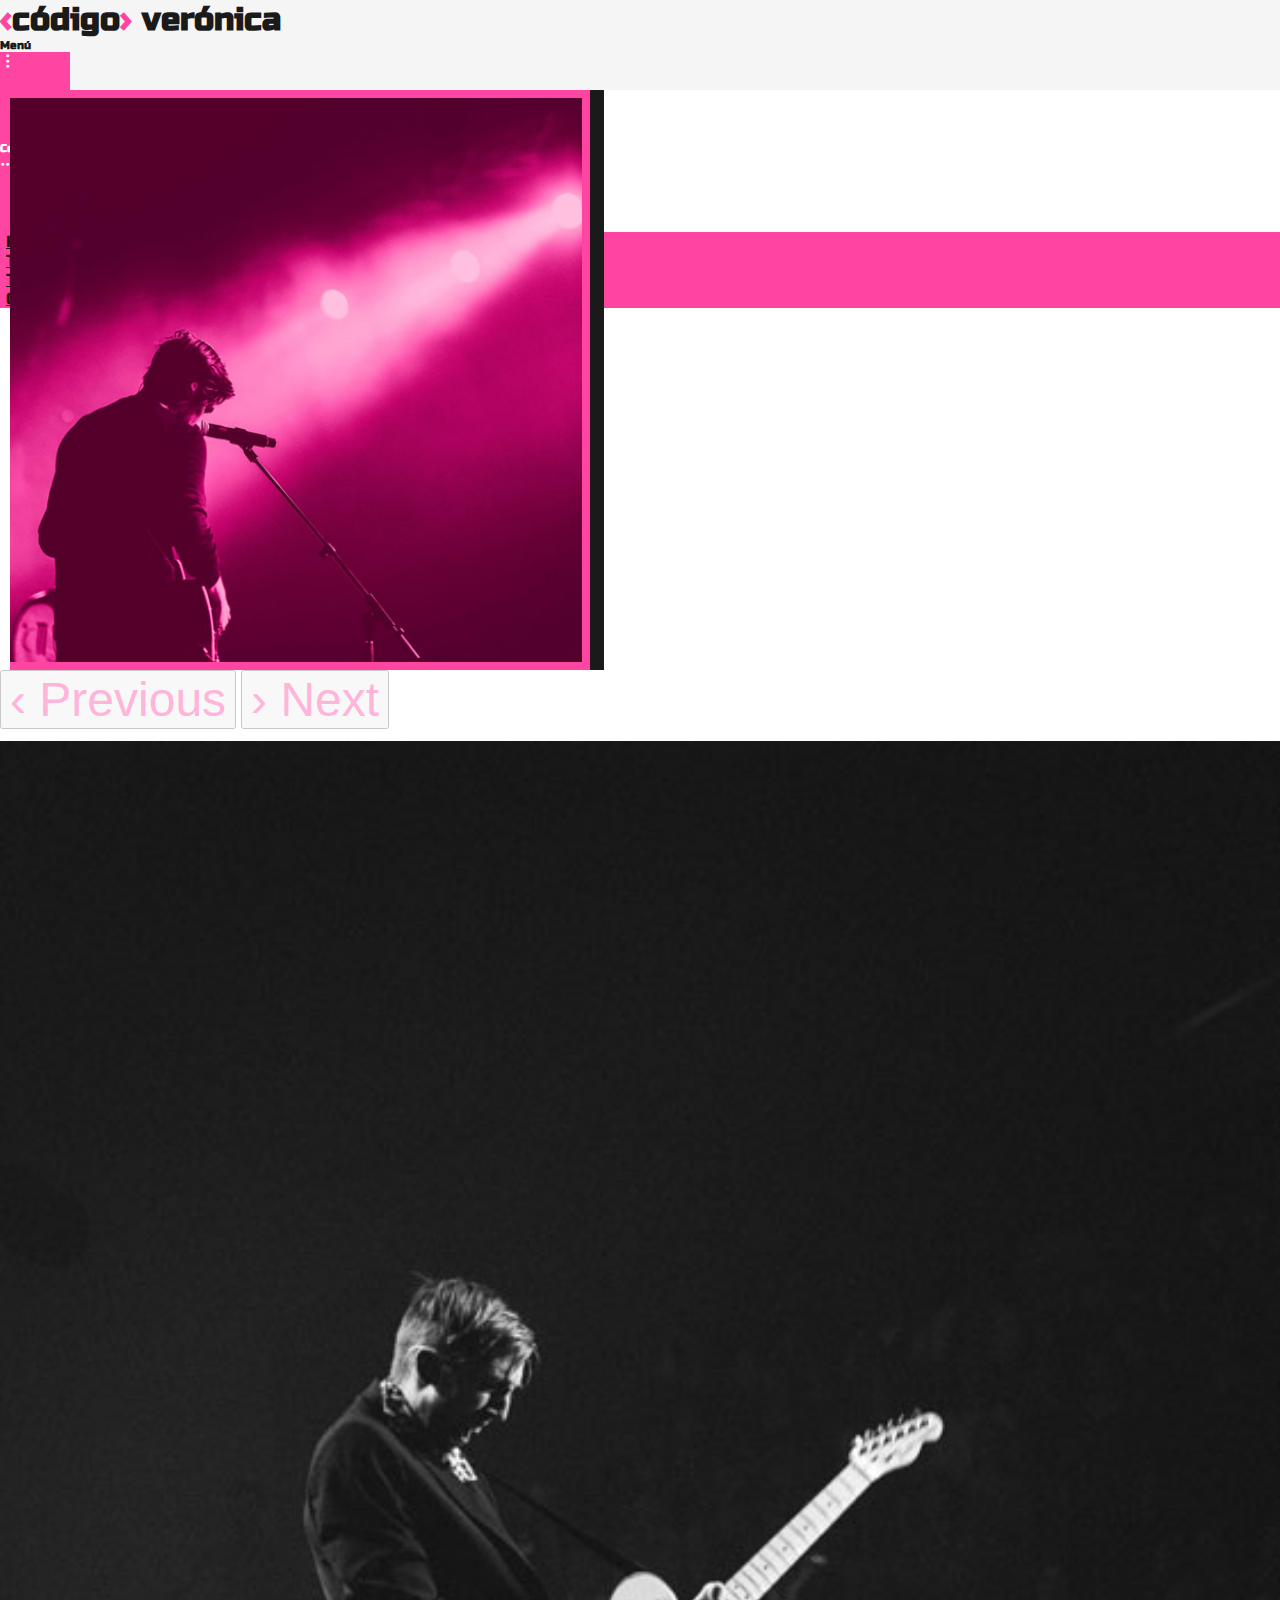
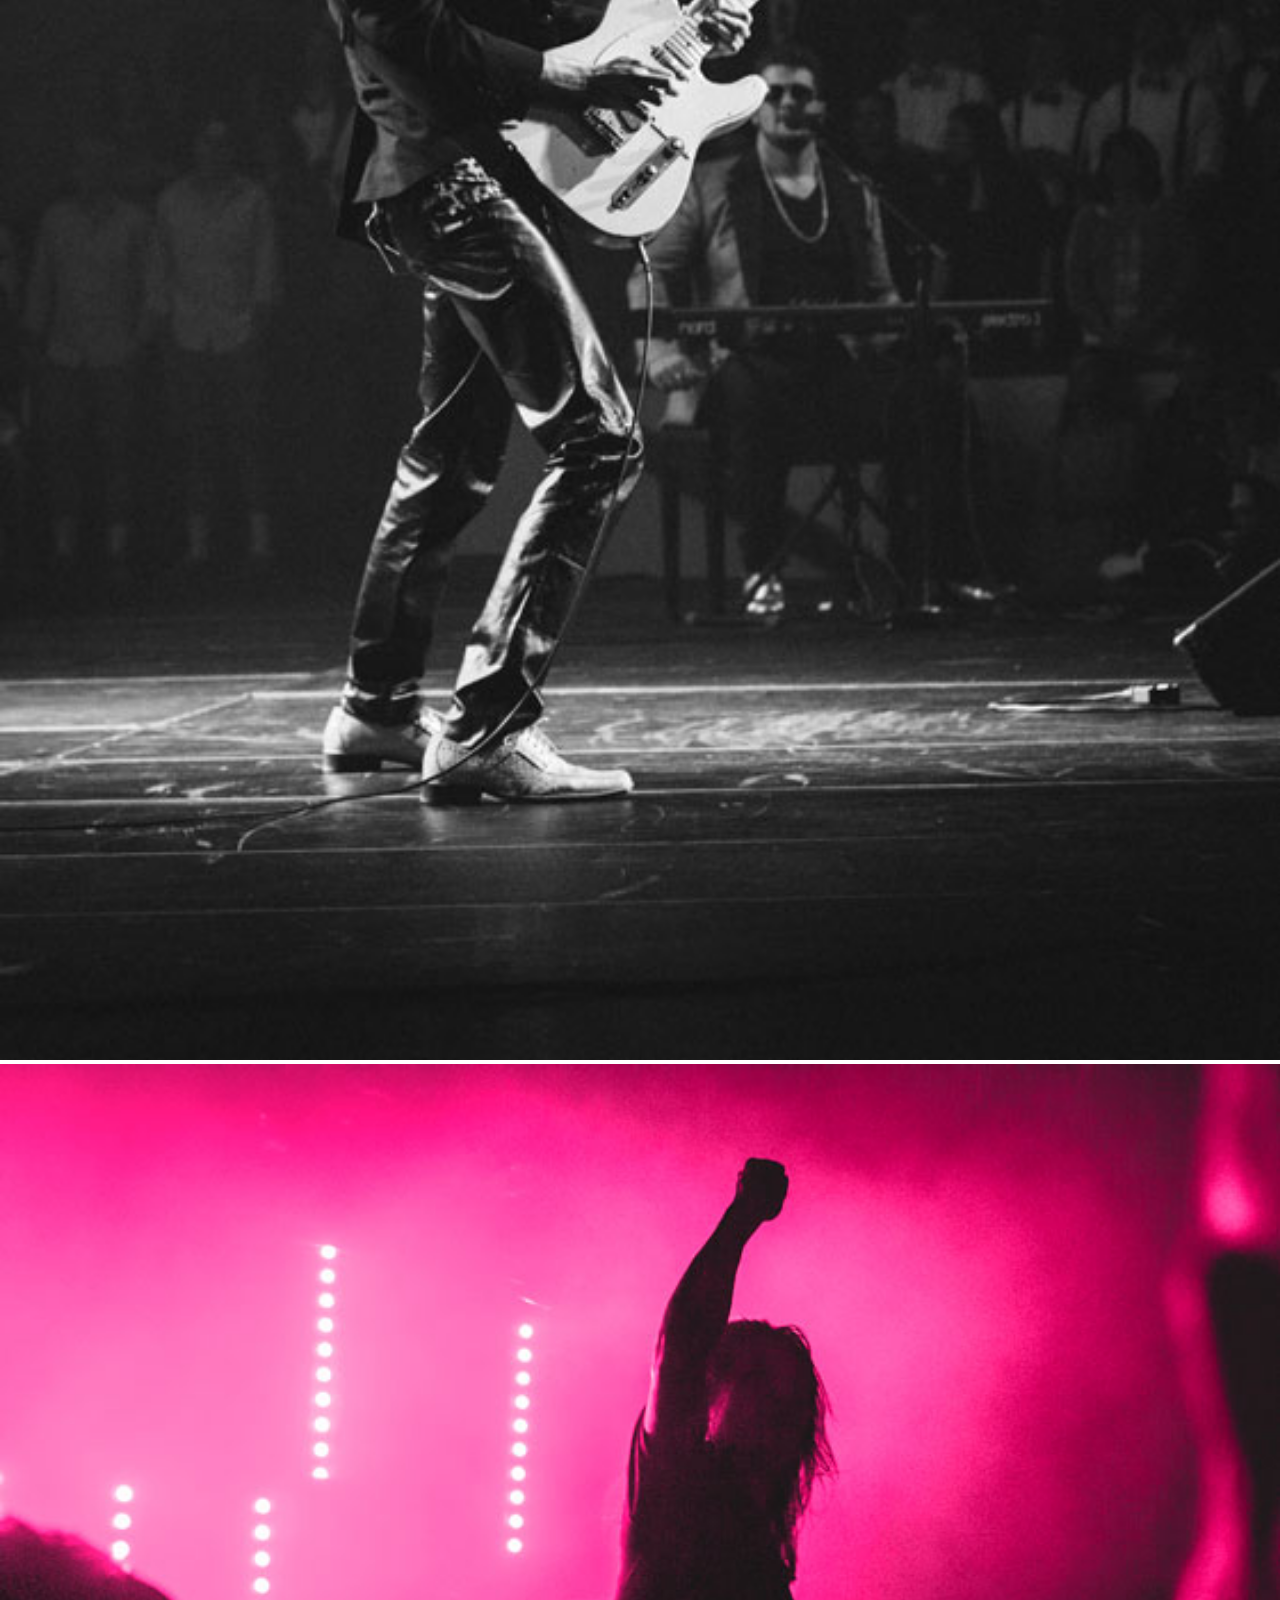
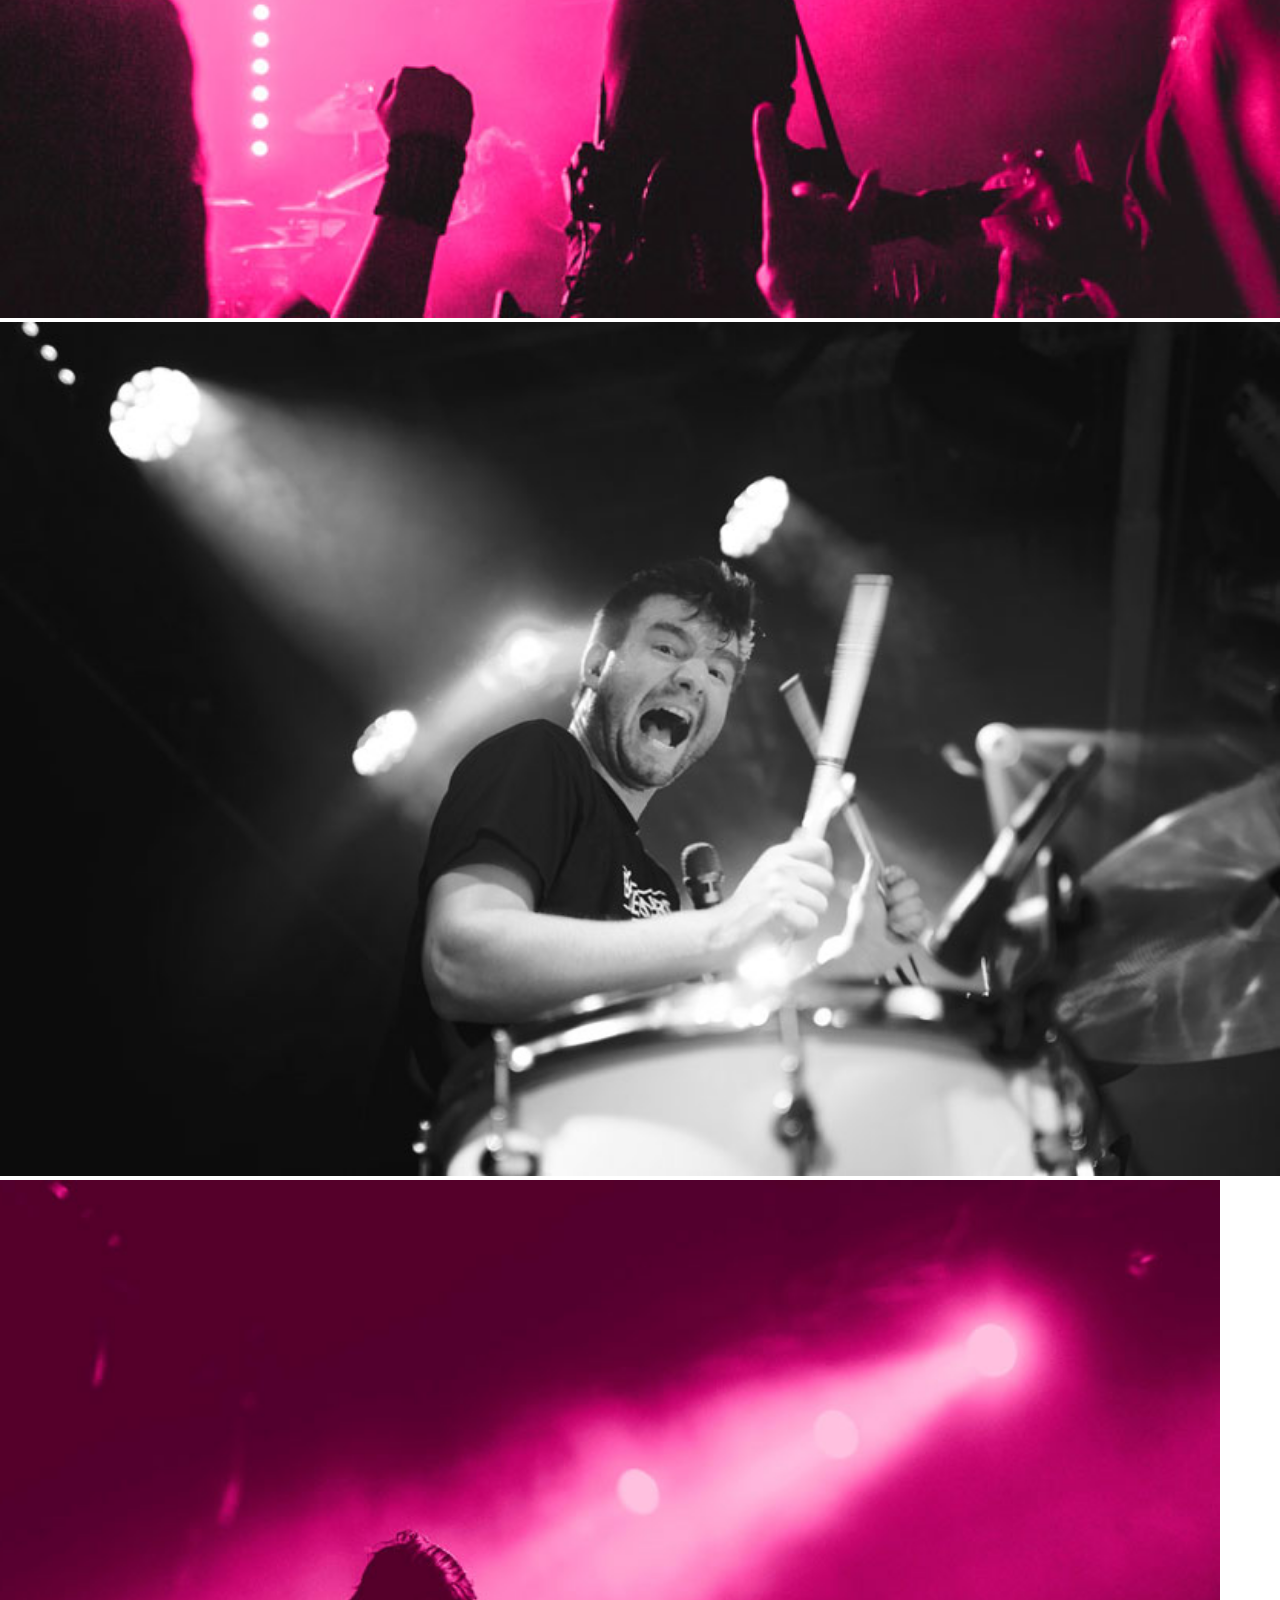
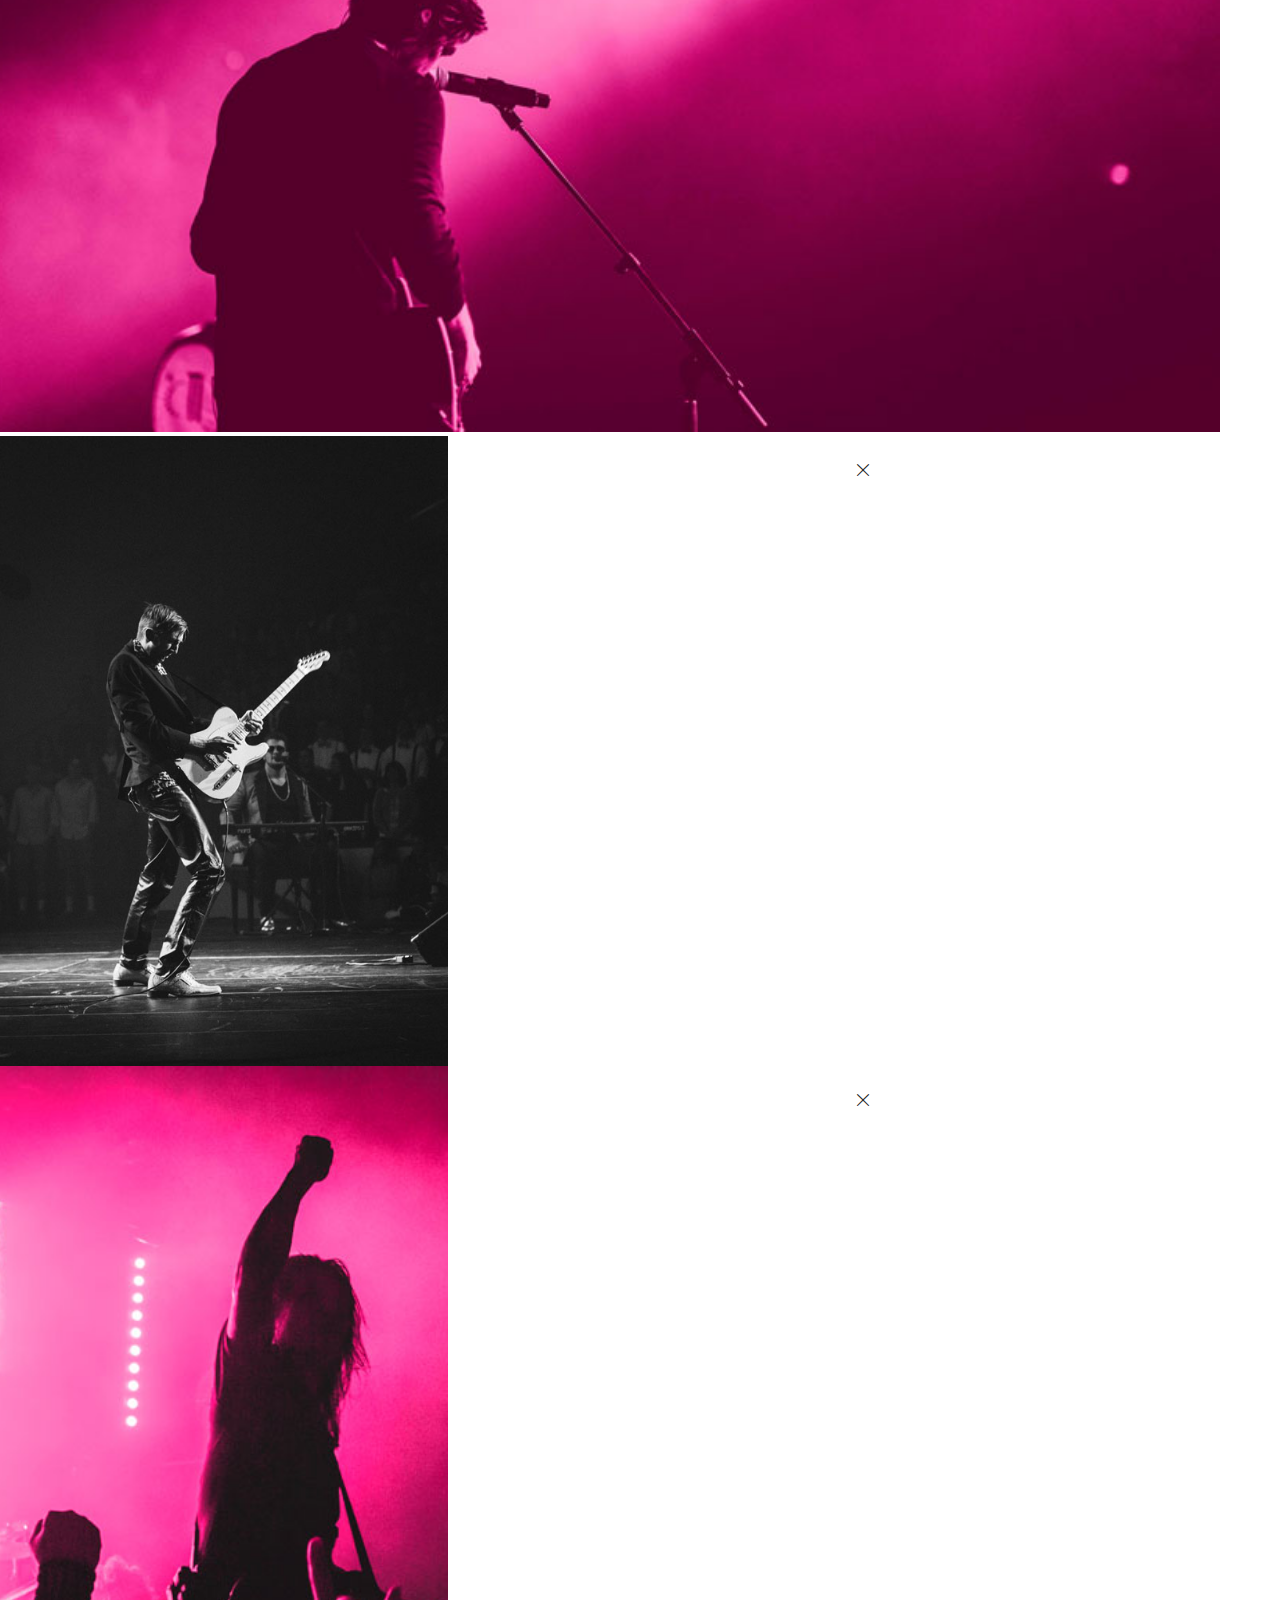
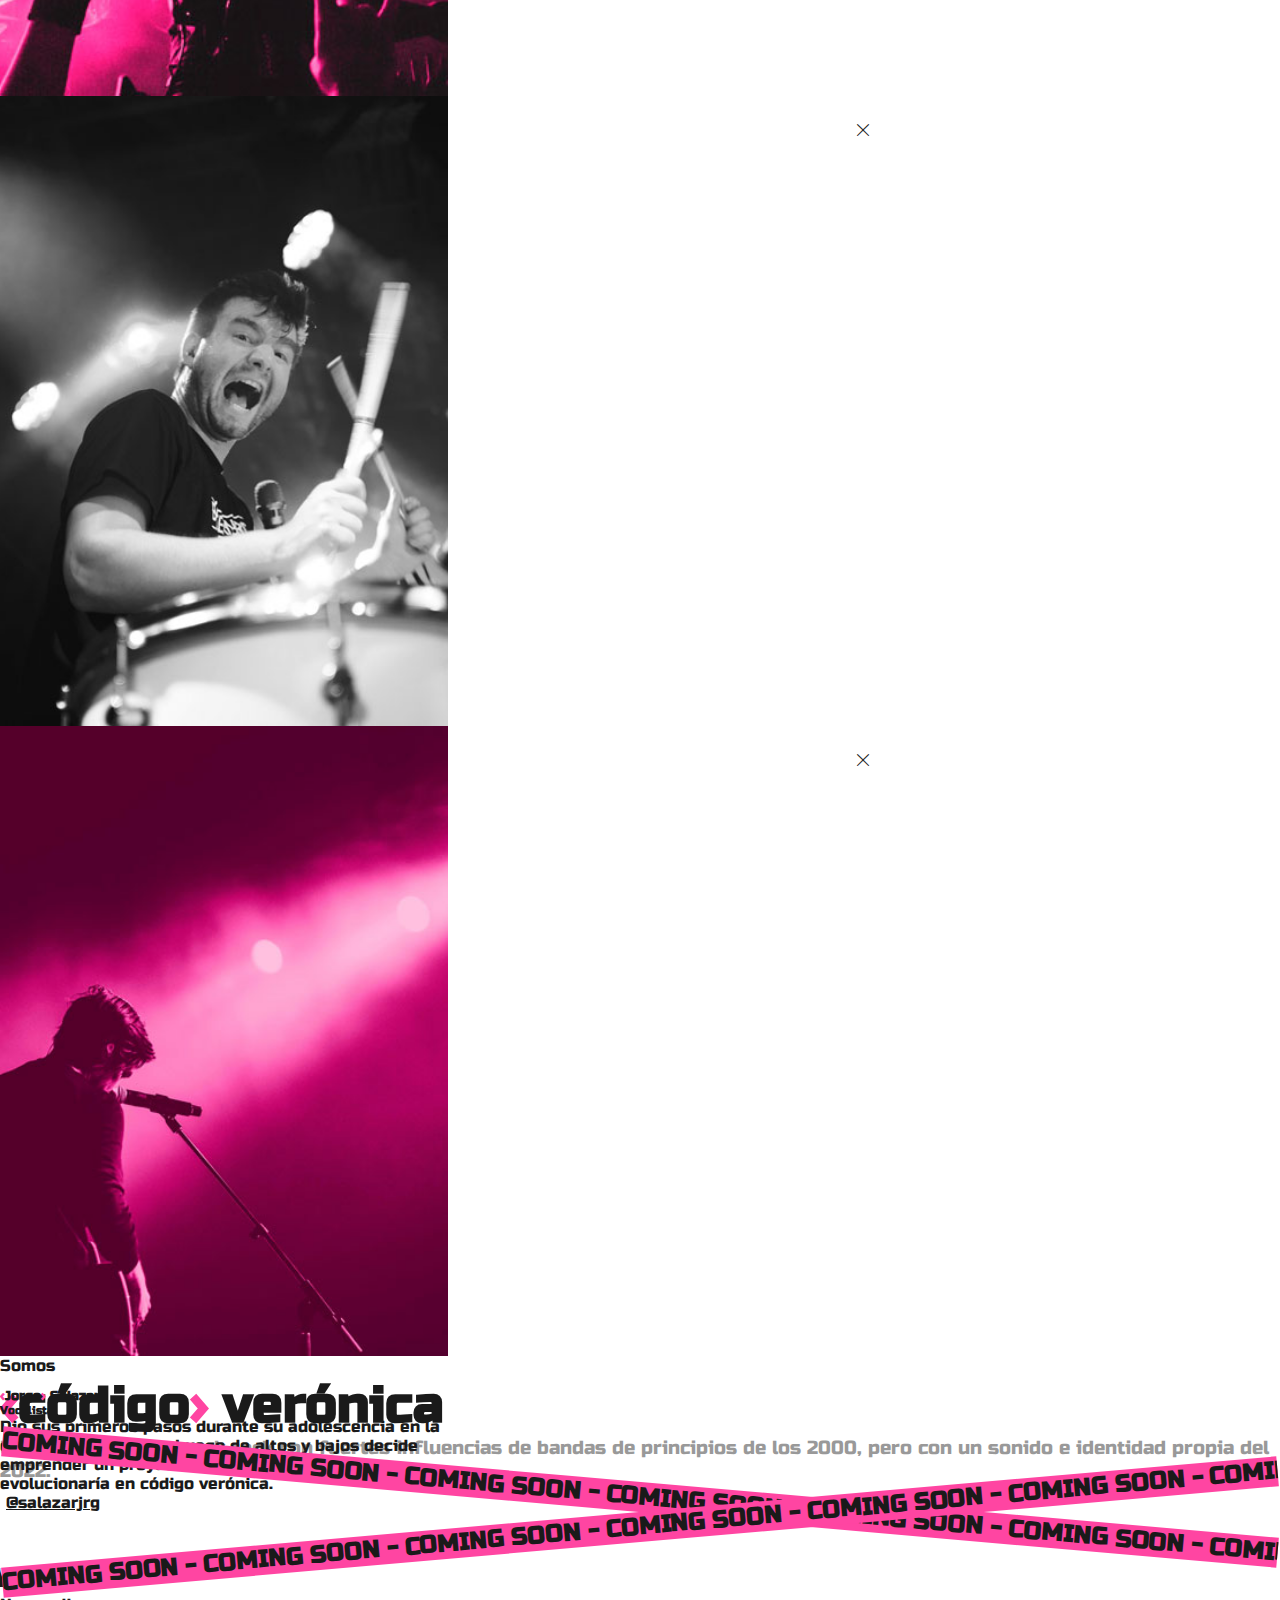
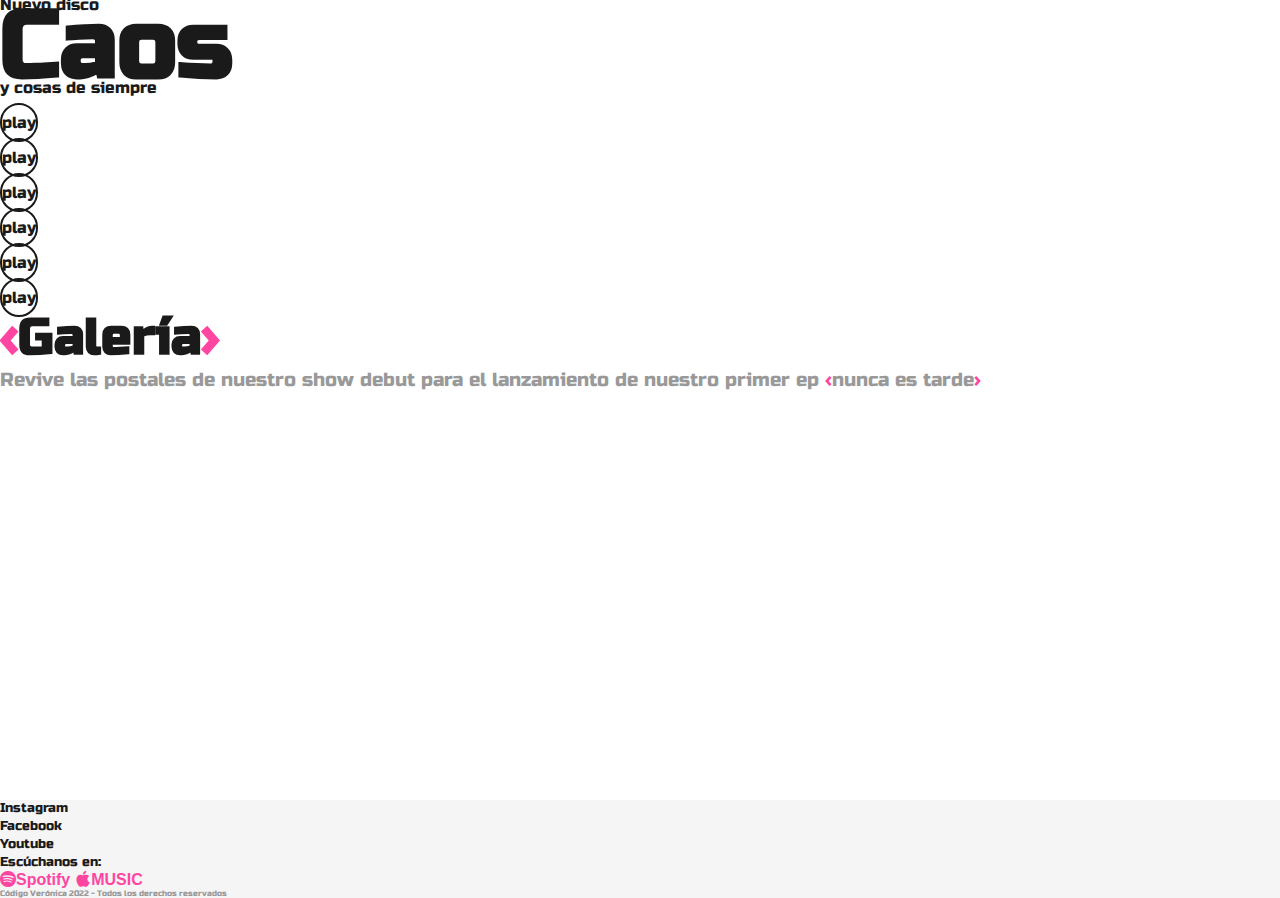
<file: index.html>
<!DOCTYPE html>
<html lang="es">

<head>
    <meta charset="UTF-8">
    <meta http-equiv="X-UA-Compatible" content="IE=edge">
    <meta name="viewport" content="width=device-width, initial-scale=1.0">

    <!------------SEO------------>
    <meta name="description"
        content="Sitio oficial de la banda chilena de PopPunk Código Verónica donde encontrarás música, noticias, adelantos y mucho más. ">
    <meta name="keywords"
        content="Código Verúnica, música, rock chileno, pop, punk, Chile, banda chilena, banda emergente">

    <!------------GOOGLE FONTS------------>
    <link rel="preconnect" href="https://fonts.googleapis.com">
    <link rel="preconnect" href="https://fonts.gstatic.com" crossorigin>
    <link href="https://fonts.googleapis.com/css2?family=Russo+One&display=swap" rel="stylesheet">

    <link rel="preconnect" href="https://fonts.googleapis.com">
    <link rel="preconnect" href="https://fonts.gstatic.com" crossorigin>
    <link href="https://fonts.googleapis.com/css2?family=Rubik&display=swap" rel="stylesheet">

    <!------------BOOTSTRAP------------>
    <link href="https://cdn.jsdelivr.net/npm/bootstrap@5.1.3/dist/css/bootstrap.min.css" rel="stylesheet"
        integrity="sha384-1BmE4kWBq78iYhFldvKuhfTAU6auU8tT94WrHftjDbrCEXSU1oBoqyl2QvZ6jIW3" crossorigin="anonymous">

    <!------------ÍCONOS BOOTSTRAP------------>
    <link rel="stylesheet" href="https://cdn.jsdelivr.net/npm/bootstrap-icons@1.8.1/font/bootstrap-icons.css">

    <!------------AOS------------>
    <link href="https://unpkg.com/aos@2.3.1/dist/aos.css" rel="stylesheet">

    <!------------FAVICON------------>
    <link rel="shortcut icon" href="./assets/img/favicon/favicon_1.png" type="image/x-icon">

    <!------------STYLE------------>
    <link rel="stylesheet" href="./css/style.css">

    <title>Sitio Oficial - CódigoVerónica</title>
</head>

<body>
    <!------------HEADER------------>
    <header class="container-fluid position-sticky top-0 header_container">
        <div class="row h-100">
            <!------------LOGO------------>
            <div class="col-6 d-flex align-items-center">
                <a href="./index.html" class="logo_link">
                    <h1 class="ms-2 mb-0 fs-4"><span class="rosado">&lsaquo;</span>código<span
                            class="rosado">&rsaquo;</span> verónica</h1>
                </a>
            </div>
            <!------------MENU------------>

            <div class="col-5 d-flex justify-content-end align-items-center">
                <h6 class="fs-6 pe-5 pe-md-3">Menú</h6>
            </div>

            <!------------NAVBAR------------>
            <nav class="col-1 d-flex justify-content-end align-items-center">
                <div class="icon_container d-flex justify-content-center align-items-center position-absolute top-0 end-0"
                    data-bs-toggle="offcanvas" data-bs-target="#offcanvasRight" aria-controls="offcanvasRight">
                    <i class="bi bi-three-dots-vertical fs-2 menu_icon"></i>
                </div>

                <div class="offcanvas offcanvas-end" tabindex="-1" id="offcanvasRight"
                    aria-labelledby="offcanvasRightLabel">

                    <div class="w-100 offcanvas-header d-flex justify-content-end align-items-center icon_container"
                        data-bs-dismiss="offcanvas" aria-label="Close">
                        <h6 class="fs-6 pe-2 menuClose_txt">Cerrar</h6>
                        <i class="bi bi-three-dots fs-2 menu_icon"></i>
                    </div>

                    <div class="offcanvas-body menuDesplegable_container">
                        <ul class="h-100 m-0 p-0 d-flex flex-column justify-content-center align-items-center">
                            <li>
                                <a href="./index.html" class="fs-1"><span
                                        class="blanco leftCode">&lsaquo;</span>Home<span
                                        class="blanco rightCode">&rsaquo;</span></a>
                            </li>
                            <li>
                                <a href="./html/tour.html" class="fs-1"><span
                                        class="blanco leftCode">&lsaquo;</span>Tour<span
                                        class="blanco rightCode">&rsaquo;</span></a>
                            </li>
                            <li>
                                <a href="./html/tienda.html" class="fs-1"><span
                                        class="blanco leftCode">&lsaquo;</span>Tienda<span
                                        class="blanco rightCode">&rsaquo;</span></a>
                            </li>
                            <li>
                                <a href="./html/contacto.html" class="fs-1"><span
                                        class="blanco leftCode">&lsaquo;</span>Contacto<span
                                        class="blanco rightCode">&rsaquo;</span></a>
                            </li>
                        </ul>
                    </div>
                </div>
            </nav>
        </div>
    </header>

    <!------------MAIN------------>
    <main class="container-fluid main">
        <!------------CARRUSEL------------>
        <section class="row">
            <div id="carouselExampleControls" class="carousel slide carousel-fade mt-5 d-md-none"
                data-bs-ride="carousel">
                <div class="carousel-inner">
                    <figure class="carousel-item active imgCarrusel_container mx-auto position-relative"
                        data-bs-interval="3000">
                        <img src="./assets/img/carrusel/guitarrista.jpg" class="rounded-circle"
                            alt="Javier Urbina - Guitarrista" data-bs-toggle="modal" data-bs-target="#modal_1">
                        <span class="carousel-plusIcon" data-bs-toggle="modal" data-bs-target="#modal_1">+info</span>
                    </figure>

                    <figure class="carousel-item imgCarrusel_container mx-auto position-relative"
                        data-bs-interval="3000">
                        <img src="./assets/img/carrusel/bajista.jpg" class="rounded-circle" alt="Hass Nachar - Bajista"
                            data-bs-toggle="modal" data-bs-target="#modal_2">
                        <span class="carousel-plusIcon" data-bs-toggle="modal" data-bs-target="#modal_2">+info</span>
                    </figure>

                    <figure class="carousel-item imgCarrusel_container mx-auto position-relative"
                        data-bs-interval="3000">
                        <img src="./assets/img/carrusel/baterista.jpg" class="rounded-circle"
                            alt="Mati Reyes - Baterista" data-bs-toggle="modal" data-bs-target="#modal_3">
                        <span class="carousel-plusIcon" data-bs-toggle="modal" data-bs-target="#modal_3">+info</span>
                    </figure>

                    <figure class="carousel-item imgCarrusel_container mx-auto position-relative"
                        data-bs-interval="3000">
                        <img src="./assets/img/carrusel/vocalista.jpg" class="rounded-circle"
                            alt="Jorge Salazar - Vocalista" data-bs-toggle="modal" data-bs-target="#modal_4">
                        <span class="carousel-plusIcon" data-bs-toggle="modal" data-bs-target="#modal_4">+info</span>
                    </figure>
                </div>
                <button class="carousel-control-prev" type="button" data-bs-target="#carouselExampleControls"
                    data-bs-slide="prev">
                    <span aria-hidden="true">&lsaquo;</span>
                    <span class="visually-hidden">Previous</span>
                </button>
                <button class="carousel-control-next" type="button" data-bs-target="#carouselExampleControls"
                    data-bs-slide="next">
                    <span aria-hidden="true">&rsaquo;</span>
                    <span class="visually-hidden">Next</span>
                </button>
            </div>
            <!------------FOTOS HOME------------>
            <div class="home d-none d-md-grid">
                <figure class="home-imgContainer">
                    <img src="./assets/img/carrusel/guitarrista.jpg" alt="Javier Urbina - Guitarrista"
                        class="home-img home-img__1" data-bs-toggle="modal" data-bs-target="#modal_1">
                    <span class="home-plusIcon" data-bs-toggle="modal" data-bs-target="#modal_1">+info</span>
                </figure>
                <figure class="home-imgContainer">
                    <img src="./assets/img/carrusel/bajista.jpg" alt="Hass Nachar - Bajista"
                        class="home-img home-img__2" data-bs-toggle="modal" data-bs-target="#modal_2">
                    <span class="home-plusIcon" data-bs-toggle="modal" data-bs-target="#modal_2">+info</span>
                </figure>
                <figure class="home-imgContainer">
                    <img src="./assets/img/carrusel/baterista.jpg" alt="Mati Reyes - Baterista"
                        class="home-img home-img__3" data-bs-toggle="modal" data-bs-target="#modal_3">
                    <span class="home-plusIcon" data-bs-toggle="modal" data-bs-target="#modal_3">+info</span>
                </figure class="home-imgContainer">
                <figure class="home-imgContainer">
                    <img src="./assets/img/carrusel/vocalista.jpg" alt="Jorge Salazar - Vocalista"
                        class="home-img home-img__4" data-bs-toggle="modal" data-bs-target="#modal_4">
                    <span class="home-plusIcon" data-bs-toggle="modal" data-bs-target="#modal_4">+info</span>
                </figure>
            </div>
            <!------------MODAL------------>
            <div class="modal fade" id="modal_1" tabindex="-1" aria-labelledby="exampleModalLabel" aria-hidden="true">
                <div class="modal-dialog modal-dialog-centered mx-auto">
                    <div class="modal-content">
                        <div class="card modal-card">
                            <i class="bi bi-x-lg modal-btn-close" type="button" data-bs-dismiss="modal"
                                aria-label="Close"></i>
                            <div class="modal-card-imgContainer">
                                <img src="./assets/img/carrusel/guitarrista.jpg" class="card-img-top modal-img"
                                    alt="Javier Urbina - Guitarrista">
                            </div>
                            <div class="card-body d-flex flex-column justify-content-between modal-card-body">
                                <div>
                                    <h5 class="card-title my-0"><span class="rosado">&lsaquo;</span>Javier<span
                                            class="rosado">&rsaquo;</span> Urbina</h5>
                                    <h6>Guitarrista</h6>
                                    <p class="card-text">Inició de pequeño tocando en diferentes bandas de punk,
                                        hardcore, grunge y metal. Con el tiempo dejó de tocar pero luego de
                                        reencontrarse
                                        con viejos amigos su amor por la música renació y se unió a la banda.</p>
                                </div>
                                <div>
                                    <a href="https://www.instagram.com/_elkako/" target="_blank"
                                        class="card-link modal-link"><span
                                            class="modal-link-lCode">&lsaquo;</span>@_elKako<span
                                            class=" modal-link-rCode">&rsaquo;</span></a>
                                </div>
                            </div>
                        </div>
                    </div>
                </div>
            </div>

            <div class="modal fade" id="modal_2" tabindex="-1" aria-labelledby="exampleModalLabel" aria-hidden="true">
                <div class="modal-dialog modal-dialog-centered mx-auto">
                    <div class="modal-content">
                        <div class="card modal-card">
                            <i class="bi bi-x-lg modal-btn-close" type="button" data-bs-dismiss="modal"
                                aria-label="Close"></i>
                            <div class="modal-card-imgContainer">
                                <img src="./assets/img/carrusel/bajista.jpg" class="card-img-top modal-img"
                                    alt="Hass Nachar - Bajista">
                            </div>
                            <div class="card-body d-flex flex-column justify-content-between modal-card-body">
                                <div>
                                    <h5 class="card-title my-0"><span class="rosado">&lsaquo;</span>Hass<span
                                            class="rosado">&rsaquo;</span> Nachar</h5>
                                    <h6>Bajista</h6>
                                    <p class="card-text">Uno de los mejores exponentes de la IX región y sesionista de
                                        importantes artistas nacioneles. Le dio un giro a su carrera musical para
                                        tocar su propia música y estilo.</p>
                                </div>
                                <div>
                                    <a href="https://www.instagram.com/hass.nach/" target="_blank"
                                        class="card-link modal-link"><span
                                            class="modal-link-lCode">&lsaquo;</span>@hass.nach<span
                                            class="modal-link-rCode">&rsaquo;</span></a>
                                </div>
                            </div>
                        </div>
                    </div>
                </div>
            </div>

            <div class="modal fade" id="modal_3" tabindex="-1" aria-labelledby="exampleModalLabel" aria-hidden="true">
                <div class="modal-dialog modal-dialog-centered mx-auto">
                    <div class="modal-content">
                        <div class="card modal-card">
                            <i class="bi bi-x-lg modal-btn-close" type="button" data-bs-dismiss="modal"
                                aria-label="Close"></i>
                            <div class="modal-card-imgContainer">
                                <img src="./assets/img/carrusel/baterista.jpg" class="card-img-top modal-img"
                                    alt="Mati Reyes - Baterista">
                            </div>
                            <div class="card-body d-flex flex-column justify-content-between modal-card-body">
                                <div>
                                    <h5 class="card-title my-0"><span class="rosado">&lsaquo;</span>Mati<span
                                            class="rosado">&rsaquo;</span> Reyes</h5>
                                    <h6>Baterista</h6>
                                    <p class="card-text">Músico y productor de grandes artistas nacionales. Decidió
                                        dedicar más tiempo para él y jugársela por un proyecto propio para hacer lo que
                                        más ama junto a grandes amigos.</p>
                                </div>
                                <div>
                                    <a href="https://www.instagram.com/matireyesc/" target="_blank"
                                        class="card-link modal-link"><span
                                            class="modal-link-lCode">&lsaquo;</span>@matireyesc<span
                                            class="modal-link-rCode">&rsaquo;</span></a>
                                </div>
                            </div>
                        </div>
                    </div>
                </div>
            </div>

            <div class="modal fade" id="modal_4" tabindex="-1" aria-labelledby="exampleModalLabel" aria-hidden="true">
                <div class="modal-dialog modal-dialog-centered mx-auto">
                    <div class="modal-content">
                        <div class="card modal-card">
                            <i class="bi bi-x-lg modal-btn-close" type="button" data-bs-dismiss="modal"
                                aria-label="Close"></i>
                            <div class="modal-card-imgContainer">
                                <img src="./assets/img/carrusel/vocalista.jpg" class="card-img-top modal-img"
                                    alt="Jorge Salazar - Vocalista">
                            </div>
                            <div class="card-body d-flex flex-column justify-content-between modal-card-body">
                                <div>
                                    <h5 class="card-title my-0"><span class="rosado">&lsaquo;</span>Jorge<span
                                            class="rosado">&rsaquo;</span> Salazar</h5>
                                    <h6>Vocalista</h6>
                                    <p class="card-text">Dio sus primeros pasos durante su
                                        adolescencia en la escena del hardcore. Luego de altos y bajos decide
                                        emprender un proyecto en solitario, el que luego
                                        evolucionaría en código verónica.</p>
                                </div>
                                <div>
                                    <a href="https://www.instagram.com/salazarjrg/" target="_blank"
                                        class="card-link modal-link"><span
                                            class="modal-link-lCode">&lsaquo;</span>@salazarjrg<span
                                            class="modal-link-rCode">&rsaquo;</span></a>
                                </div>
                            </div>
                        </div>
                    </div>
                </div>
            </div>

            <!------------BIO------------>
            <div class="mt-5">
                <p class="my-0 text-center caos_subtitle_1">Somos</p>
                <h2 class="text-center main_title"><span class="rosado">&lsaquo;</span>código<span
                        class="rosado">&rsaquo;</span> verónica
                </h2>
                <p class="text-center col-md-10 col-lg-9 mx-auto main_subtitle">Una banda de pop punk rock con
                    fuertes
                    influencias
                    de bandas de principios de los 2000, pero con un sonido e identidad propia del 2022.
                </p>
            </div>
        </section>

        <!------------CINTAS ANIMADAS------------>
        <section class="row mt-5 overflow-hidden h-0">
            <div class="py-5">
                <div class="row d-flex align-items-center marquee marquee__1">
                    <h2 class="my-0 fs-4">COMING SOON - COMING SOON - COMING SOON - COMING SOON - COMING SOON -
                        COMING
                        SOON -
                        COMING SOON - COMING SOON - COMING SOON - COMING SOON - COMING SOON - COMING SOON - COMING SOON
                        -
                        COMING SOON - COMING SOON - COMING SOON - COMING SOON - COMING SOON - COMING SOON - COMING SOON
                        -
                    </h2>
                </div>
                <div class="row d-flex align-items-center marquee marquee__2">
                    <h2 class="my-0 fs-4">COMING SOON - COMING SOON - COMING SOON - COMING SOON - COMING SOON -
                        COMING
                        SOON -
                        COMING SOON - COMING SOON - COMING SOON - COMING SOON - COMING SOON - COMING SOON - COMING SOON
                        -
                        COMING SOON - COMING SOON - COMING SOON - COMING SOON - COMING SOON - COMING SOON - COMING SOON
                        -
                    </h2>
                </div>
            </div>
        </section>

        <!------------NUEVO LANZAMIENTO------------>
        <section class="row mt-5 g-0 position-relative">
            <!------------LINK SPOTIFY------------>
            <a href="https://open.spotify.com/artist/7HV0vLy0KmbbaZgwZ2vmis?si=URTirPgrTv2OlYW3Z39Ouw"
                class="position-absolute top-0 d-flex justify-content-center align-items-center linkSpoti"
                target="_blank">
                <i class="bi bi-spotify linkSpoti-icon"></i>
            </a>
            <!------------DISCO------------>
            <div>
                <!------------CARDS CANCIONES------------>
                <div
                    class="row pb-5 cardDisc_container d-flex flex-column justify-content-center align-items-center flex-md-row justify-content-md-evenly">
                    <div class="caos_container mt-5 d-flex flex-column align-items-center">
                        <p class="my-0 caos_subtitle_1">Nuevo disco</p>
                        <h2 class="caos_title">Caos<span class="punto"></span></h2>
                        <p class="caos_subtitle_2">y cosas de siempre</p>
                    </div>

                    <div class="card-body d-flex justify-content-between align-items-center discCard">
                        <h5 class="card-title m-0 cardDiscSong_title discCard-title">18</h5>
                        <a class="btn cardBtn cardBtn__disc discCard-btn" id="play_18"><span
                                class="play-btn">play</span><span class="pause-btn hide">pause</span></a>
                        <audio controls id="audio_18" class="discCard-audio" preload="auto">
                            <source src="./assets/mp3/clip18.mp3">
                        </audio>
                    </div>

                    <div class=" card-body d-flex justify-content-between align-items-center discCard">
                        <h5 class="card-title m-0 cardDiscSong_title discCard-title">Otra vez</h5>
                        <a class="btn cardBtn cardBtn__disc discCard-btn" id="play_otraVez"><span
                                class="play-btn">play</span><span class="pause-btn hide">pause</span></a>
                        <audio controls id="audio_otraVez" class="discCard-audio" preload="auto">
                            <source src="./assets/mp3/clipOtraVez.mp3">
                        </audio>
                    </div>

                    <div class="card-body d-flex justify-content-between align-items-center discCard">
                        <h5 class="card-title m-0 cardDiscSong_title discCard-title">Se va a derrumbar</h5>
                        <a class="btn cardBtn cardBtn__disc discCard-btn" id="play_derrumbar"><span
                                class="play-btn">play</span><span class="pause-btn hide">pause</span></a>
                        <audio controls id="audio_derrumbar" class="discCard-audio" preload="auto">
                            <source src="./assets/mp3/clipSeVaaDerrumbar.mp3">
                        </audio>
                    </div>

                    <div class="card-body d-flex justify-content-between align-items-center discCard">
                        <h5 class="card-title m-0 cardDiscSong_title discCard-title">Todo va a estar bien</h5>
                        <a class="btn cardBtn cardBtn__disc discCard-btn" id="play_estarBien"><span
                                class="play-btn">play</span><span class="pause-btn hide">pause</span></a>
                        <audio controls id="audio_estarBien" class="discCard-audio" preload="auto">
                            <source src="./assets/mp3/clipTodoVaaEstarBien.mp3">
                        </audio>
                    </div>

                    <div class="card-body d-flex justify-content-between align-items-center discCard">
                        <h5 class="card-title m-0 cardDiscSong_title discCard-title">Mis latidos</h5>
                        <a class="btn cardBtn cardBtn__disc discCard-btn" id="play_latidos"><span
                                class="play-btn">play</span><span class="pause-btn hide">pause</span></a>
                        <audio controls id="audio_latidos" class="discCard-audio" preload="auto">
                            <source src="./assets/mp3/clipMisLatidos.mp3">
                        </audio>
                    </div>

                    <div class="card-body d-flex justify-content-between align-items-center discCard">
                        <h5 class="card-title m-0 cardDiscSong_title discCard-title">Vale la pena</h5>
                        <a class="btn cardBtn cardBtn__disc discCard-btn" id="play_pena"><span
                                class="play-btn">play</span><span class="pause-btn hide">pause</span></a>
                        <audio controls id="audio_pena" class="discCard-audio" preload="auto">
                            <source src="./assets/mp3/clipValeLaPena.mp3">
                        </audio>
                    </div>
                </div>
            </div>
        </section>

        <!------------GALERÍA------------>
        <section class="row mt-5 mb-5">
            <h2 class="my-0 text-center main_title"><span class="rosado">&lsaquo;</span>Galería<span
                    class="rosado">&rsaquo;</span>
            </h2>
            <p class="text-center col-sm-10 col-lg-8 mx-auto main_subtitle">Revive las postales de nuestro show debut
                para el
                lanzamiento
                de
                nuestro primer ep <span class="rosado">&lsaquo;</span>nunca es tarde<span class="rosado">&rsaquo;</span>
            </p>

            <div class="col-12 mt-5 galeria_container">
                <figure class="mx-auto mb-1 imgGaleria_container imgGaleria_1" data-aos="flip-right">
                    <img src="./assets/img/carrusel/bajista.jpg"
                        alt="Código Verónica - Show lanzamiento del EP Nunca es tarde" class="img-fluid">
                </figure>
                <figure class="mx-auto mb-1 imgGaleria_container imgGaleria_2" data-aos="flip-left">
                    <img src="./assets/img/galeria/img_1.jpg"
                        alt="Público en el show de lanzamiento del EP Nunca es tarde de la banda Código Verónica"
                        class="img-fluid">
                </figure>
                <figure class="mx-auto imgGaleria_container imgGaleria_3" data-aos="flip-right">
                    <img src="./assets/img/galeria/img_2.jpg"
                        alt="Público en el show de lanzamiento del EP Nunca es tarde de la banda Código Verónica"
                        class="img-fluid">
                </figure>
            </div>
        </section>
    </main>

    <!------------FOOTER------------>
    <footer class="container-fluid d-flex justify-content-center align-items-centerposition-relative bottom-0 footer">
        <div class="row">
            <div
                class="py-2 p-md-0 d-flex justify-content-center align-items-center col-md-6 justify-content-md-start rrssFoot_container">
                <a href="https://www.instagram.com/codigo.veronica/?hl=es-la" class="mx-2 footer-link"
                    target="_blank">Instagram</a>
                <a href="https://www.facebook.com/adversisrock" class="mx-2 footer-link" target="_blank">Facebook</a>
                <a href="https://www.youtube.com/channel/UC_2WLbjIO5WCANgsPuuYDKQ" class="mx-2 footer-link"
                    target="_blank">Youtube</a>
            </div>

            <div class="py-1 p-md-0 d-flex justify-content-around align-items-center col-md-6 justify-content-md-end">
                <p class="my-0 footer-listenTxt">Escúchanos en:</p>
                <a href="https://open.spotify.com/artist/7HV0vLy0KmbbaZgwZ2vmis?si=URTirPgrTv2OlYW3Z39Ouw"
                    class=" footer-link" target="_blank">
                    <i class="bi bi-spotify mx-2 fs-5 footer-link__icon">Spotify</i>
                </a>
                <a href="https://www.apple.com/cl/apple-music/" class="footer-link" target="_blank">
                    <i class="bi bi-apple mx-2 fs-5 footer-link__icon">MUSIC</i>
                </a>
            </div>
            <p class="my-0 pt-1 pb-2 text-center align-self-md-start d-block py-md-0 footer-txt">Código
                Verónica
                2022
                -
                Todos los derechos
                reservados</p>
        </div>
    </footer>

    <!------------BUNDLE JS BOOTSTRAP------------>
    <script src="https://cdn.jsdelivr.net/npm/bootstrap@5.1.3/dist/js/bootstrap.bundle.min.js"
        integrity="sha384-ka7Sk0Gln4gmtz2MlQnikT1wXgYsOg+OMhuP+IlRH9sENBO0LRn5q+8nbTov4+1p"
        crossorigin="anonymous"></script>

    <!------------AOS------------>
    <script src="https://unpkg.com/aos@2.3.1/dist/aos.js"></script>
    <script>
        AOS.init();
    </script>

    <script src="./js/controls.js"></script>
</body>

</html>
</file>
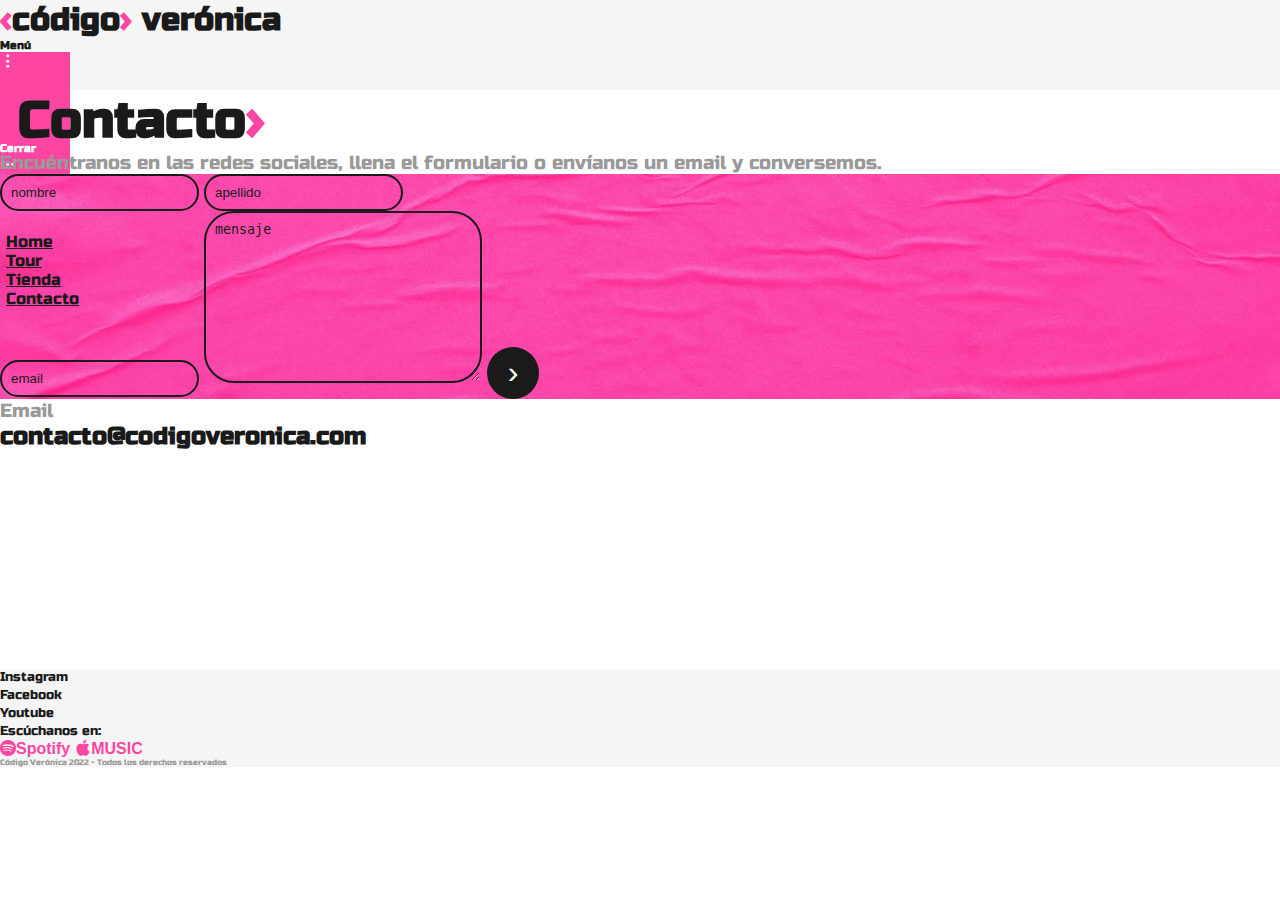
<file: html/contacto.html>
<!DOCTYPE html>
<html lang="es">

<head>
    <meta charset="UTF-8">
    <meta http-equiv="X-UA-Compatible" content="IE=edge">
    <meta name="viewport" content="width=device-width, initial-scale=1.0">

    <!------------SEO------------>
    <meta name="description" content="Todos los medios para contactarte con Código Verónica">
    <meta name="keywords" content="Código Verúnica, rock chileno, música, email, contacto, redes sociales, llámanos">

    <!------------GOOGLE FONTS------------>
    <link rel="preconnect" href="https://fonts.googleapis.com">
    <link rel="preconnect" href="https://fonts.gstatic.com" crossorigin>
    <link href="https://fonts.googleapis.com/css2?family=Russo+One&display=swap" rel="stylesheet">

    <!------------BOOTSTRAP------------>
    <link href="https://cdn.jsdelivr.net/npm/bootstrap@5.1.3/dist/css/bootstrap.min.css" rel="stylesheet"
        integrity="sha384-1BmE4kWBq78iYhFldvKuhfTAU6auU8tT94WrHftjDbrCEXSU1oBoqyl2QvZ6jIW3" crossorigin="anonymous">

    <!------------ÍCONOS BOOTSTRAP------------>
    <link rel="stylesheet" href="https://cdn.jsdelivr.net/npm/bootstrap-icons@1.8.1/font/bootstrap-icons.css">


    <!------------FAVICON------------>
    <link rel="shortcut icon" href="../assets/img/favicon/favicon_1.png" type="image/x-icon">

    <!------------STYLE------------>
    <link rel="stylesheet" href="../css/style.css">

    <title>Contacto - CódigoVerónica</title>
</head>

<body>
    <!------------HEADER------------>
    <header class="container-fluid position-sticky top-0 header_container">
        <div class="row h-100">
            <!------------LOGO------------>
            <div class="col-6 d-flex align-items-center">
                <a href="../index.html" class="logo_link">
                    <h1 class="ms-2 mb-0 fs-4"><span class="rosado">&lsaquo;</span>código<span
                            class="rosado">&rsaquo;</span> verónica</h1>
                </a>
            </div>
            <!------------MENU------------>

            <div class="col-5 d-flex justify-content-end align-items-center">
                <h6 class="fs-6 pe-5 pe-md-3">Menú</h6>
            </div>

            <!------------NAVBAR------------>
            <nav class="col-1 d-flex justify-content-end align-items-center">
                <div class="icon_container d-flex justify-content-center align-items-center position-absolute top-0 end-0"
                    data-bs-toggle="offcanvas" data-bs-target="#offcanvasRight" aria-controls="offcanvasRight">
                    <i class="bi bi-three-dots-vertical fs-2 menu_icon"></i>
                </div>

                <div class="offcanvas offcanvas-end" tabindex="-1" id="offcanvasRight"
                    aria-labelledby="offcanvasRightLabel">
                    <div class="w-100 offcanvas-header d-flex justify-content-end align-items-center xIcon_container icon_container"
                        data-bs-dismiss="offcanvas" aria-label="Close">
                        <h6 class="fs-6 pe-2 menuClose_txt">Cerrar</h6>
                        <i class="bi bi-three-dots fs-2 menu_icon"></i>
                    </div>
                    <div class="offcanvas-body menuDesplegable_container">
                        <ul class="h-100 m-0 p-0 d-flex flex-column justify-content-center align-items-center">
                            <li>
                                <a href="../index.html" class="fs-1"><span
                                        class="blanco leftCode">&lsaquo;</span>Home<span
                                        class="blanco rightCode">&rsaquo;</span></a>
                            </li>
                            <li>
                                <a href="./tour.html" class="fs-1"><span
                                        class="blanco leftCode">&lsaquo;</span>Tour<span
                                        class="blanco rightCode">&rsaquo;</span></a>
                            </li>
                            <li>
                                <a href="./tienda.html" class="fs-1"><span
                                        class="blanco leftCode">&lsaquo;</span>Tienda<span
                                        class="blanco rightCode">&rsaquo;</span></a>
                            </li>
                            <li>
                                <a href="./contacto.html" class="fs-1"><span
                                        class="blanco leftCode">&lsaquo;</span>Contacto<span
                                        class="blanco rightCode">&rsaquo;</span></a>
                            </li>
                        </ul>
                    </div>
                </div>
            </nav>
        </div>
    </header>

    <!------------MAIN -- CONTACTO------------>
    <main class="container-fluid main">
        <section class="row mt-5 d-flex flex-column justify-content-center align-items-center">
            <h2 class="text-center my-0 main_title"><span class="rosado">&lsaquo;</span>Contacto<span
                    class="rosado">&rsaquo;</span>
            </h2>
            <p class="text-center col-md-6 mx-auto main_subtitle">Encuéntranos en las redes sociales, llena el
                formulario o envíanos un
                email y conversemos.
            </p>

            <!------------FORMULARIO------------>
            <div class="form-bg">
                <form action="" class="row mx-auto mt-5 g-3 form-container">
                    <input class="col-6 ps-4 form-input" type="text" id="nombre" name="nombre" placeholder="nombre"
                        required>
                    <input class="col-6 ps-4 form-input" type="text" id="apellido" name="apellido"
                        placeholder="apellido" required>
                    <input class="ps-4 form-input" type="email" id="email" name="email" placeholder="email" required>
                    <textarea class="ps-4 mb-3 form-input" name="mensaje" id="mensaje" cols="30" rows="10"
                        placeholder="mensaje" required></textarea>
                    <button type="submit"
                        class="mb-5 ms-auto d-flex justify-content-center align-items-center form-btn">&rsaquo;</button>
                </form>
            </div>

            <div class="row d-flex flex-column justify-content-center email_container">
                <p class="my-0 text-center main_subtitle">Email</p>
                <h2 class="text-center">contacto@codigoveronica.com</h2>
            </div>
        </section>
    </main>

    <!------------FOOTER------------>
    <footer class="container-fluid d-flex justify-content-center align-items-centerposition-relative bottom-0 footer">
        <div class="row">
            <div
                class="py-2 p-md-0 d-flex justify-content-center align-items-center col-md-6 justify-content-md-start rrssFoot_container">
                <a href="https://www.instagram.com/codigo.veronica/?hl=es-la" class="mx-2 footer-link"
                    target="_blank">Instagram</a>
                <a href="https://www.facebook.com/adversisrock" class="mx-2 footer-link" target="_blank">Facebook</a>
                <a href="https://www.youtube.com/channel/UC_2WLbjIO5WCANgsPuuYDKQ" class="mx-2 footer-link"
                    target="_blank">Youtube</a>
            </div>

            <div class="py-1 p-md-0 d-flex justify-content-around align-items-center col-md-6 justify-content-md-end">
                <p class="my-0 footer-listenTxt">Escúchanos en:</p>
                <a href="https://open.spotify.com/artist/7HV0vLy0KmbbaZgwZ2vmis?si=URTirPgrTv2OlYW3Z39Ouw"
                    class=" footer-link" target="_blank">
                    <i class="bi bi-spotify mx-2 fs-5 footer-link__icon">Spotify</i>
                </a>
                <a href="https://www.apple.com/cl/apple-music/" class="footer-link" target="_blank">
                    <i class="bi bi-apple mx-2 fs-5 footer-link__icon">MUSIC</i>
                </a>
            </div>
            <p class="my-0 pt-1 pb-2 text-center align-self-md-start d-block py-md-0 footer-txt">Código
                Verónica
                2022
                -
                Todos los derechos
                reservados</p>
        </div>
    </footer>
    <!------------BUNDLE JS BOOTSTRAP------------>
    <script src="https://cdn.jsdelivr.net/npm/bootstrap@5.1.3/dist/js/bootstrap.bundle.min.js"
        integrity="sha384-ka7Sk0Gln4gmtz2MlQnikT1wXgYsOg+OMhuP+IlRH9sENBO0LRn5q+8nbTov4+1p"
        crossorigin="anonymous"></script>
</body>

</html>
</file>
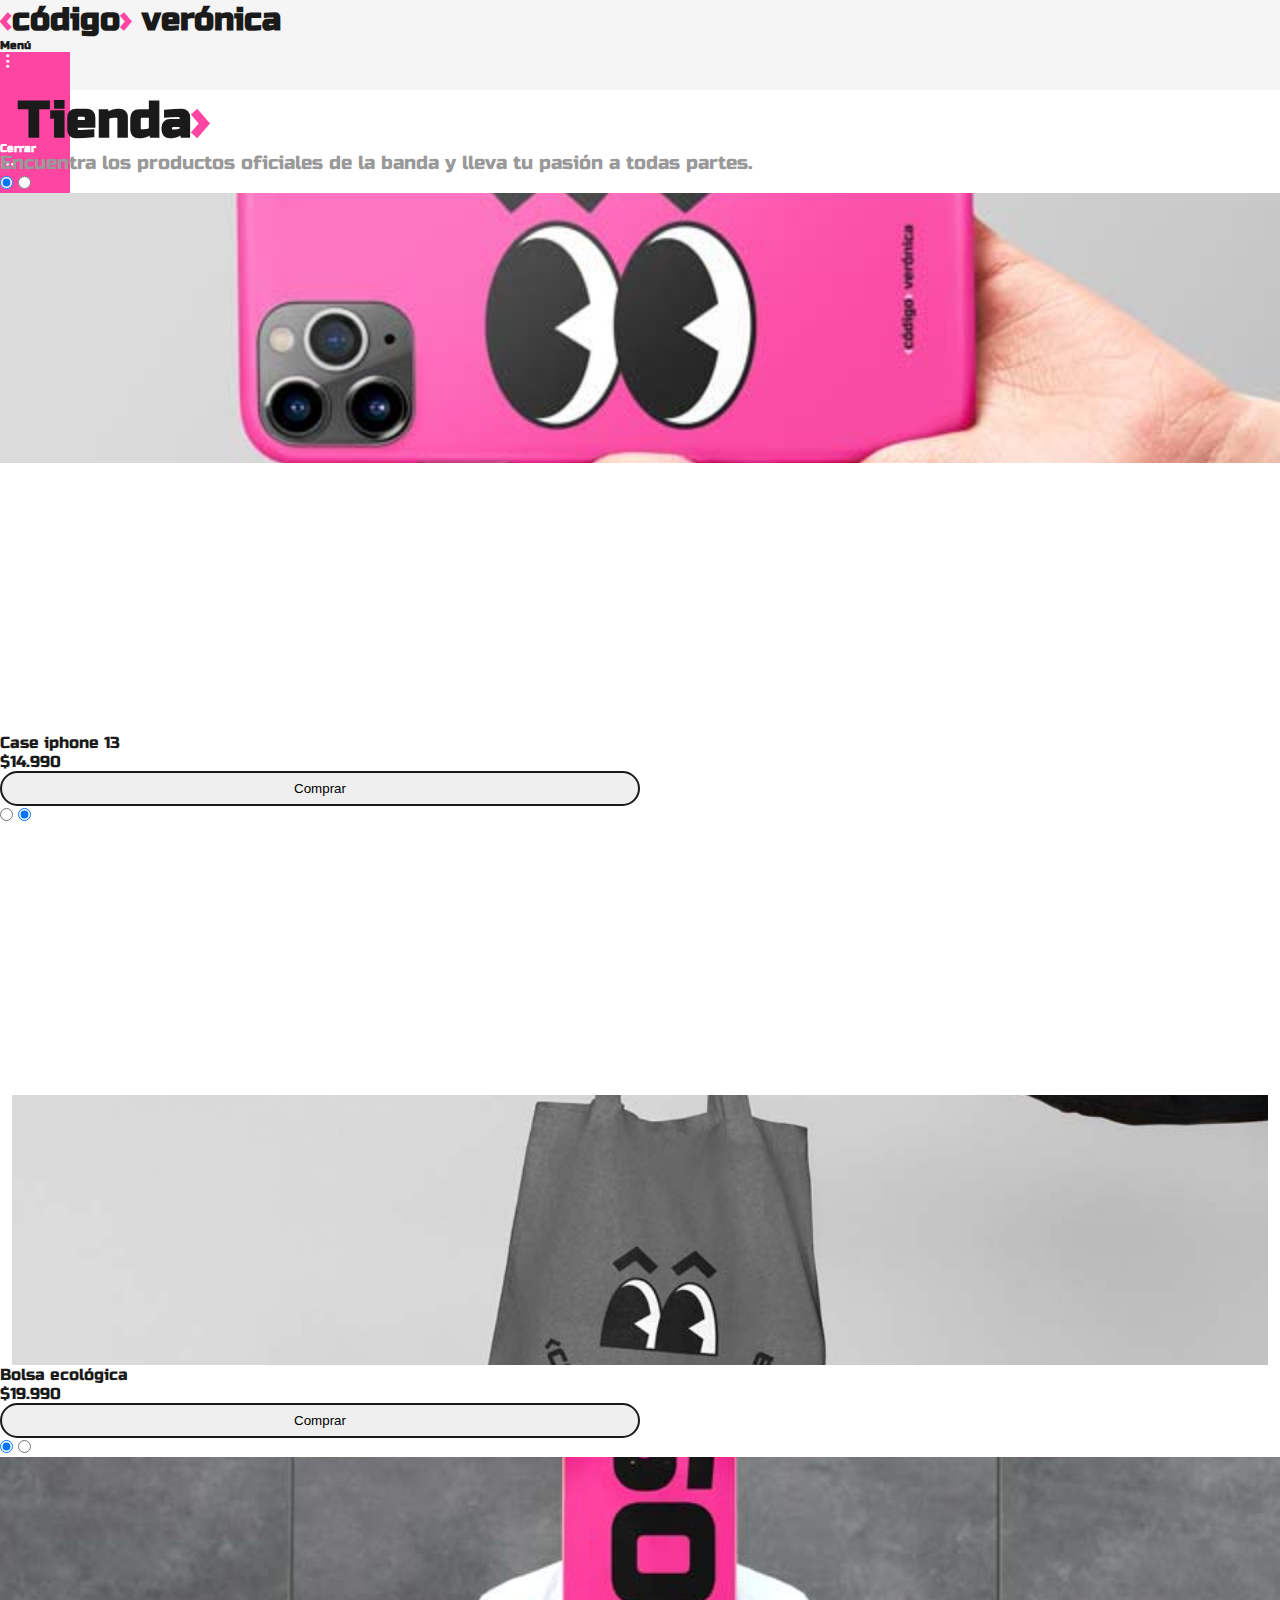
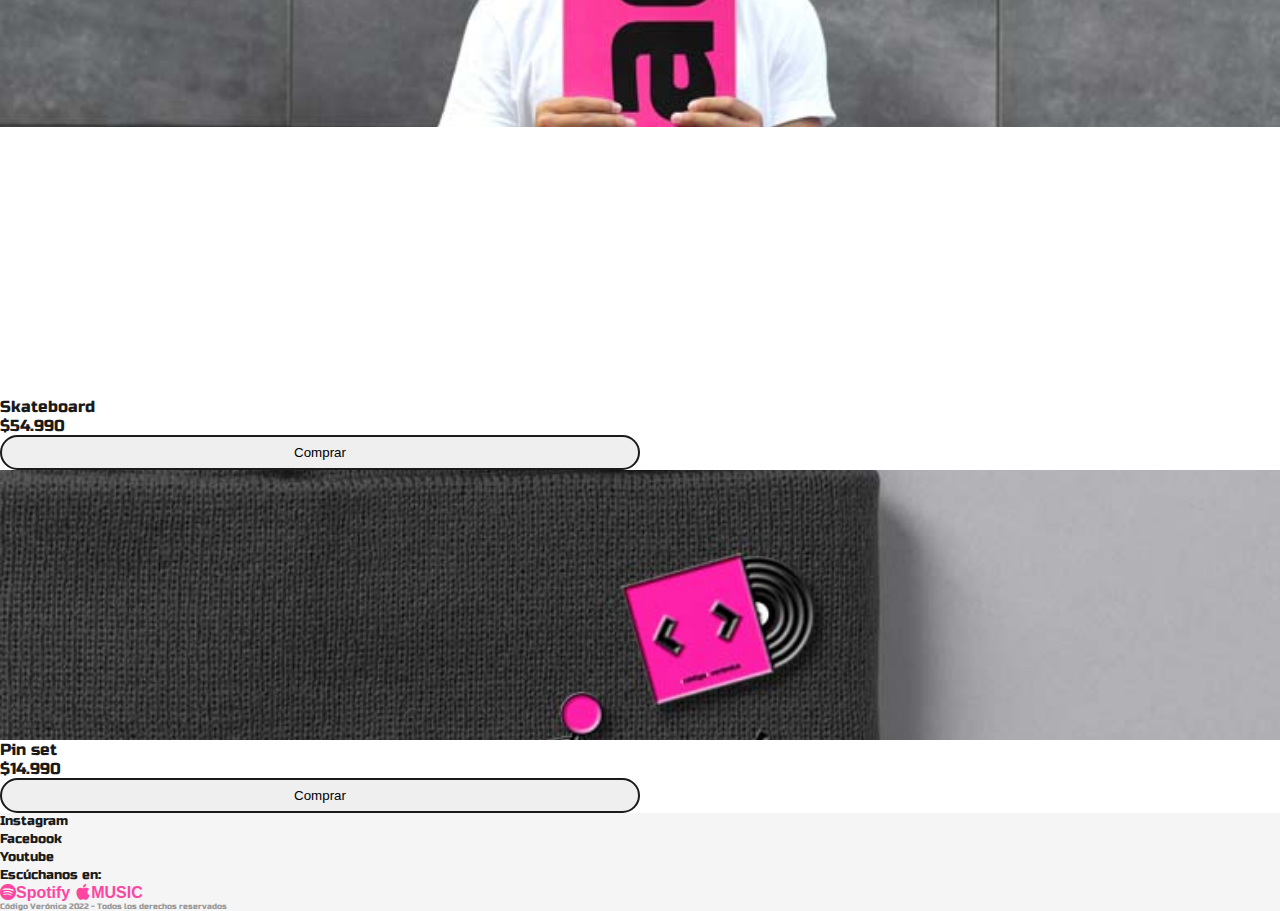
<file: html/tienda.html>
<!DOCTYPE html>
<html lang="es">

<head>
    <meta charset="UTF-8">
    <meta http-equiv="X-UA-Compatible" content="IE=edge">
    <meta name="viewport" content="width=device-width, initial-scale=1.0">

    <!------------SEO------------>
    <meta name="description" content="Productos oficiales y ventas exclusivas de la banda Código Verónica">
    <meta name="keywords"
        content="Código Verúnica, rock chileno, música, vinilo, cd, merch, merchandising, ropa oficial, comprar">

    <!------------GOOGLE FONTS------------>
    <link rel="preconnect" href="https://fonts.googleapis.com">
    <link rel="preconnect" href="https://fonts.gstatic.com" crossorigin>
    <link href="https://fonts.googleapis.com/css2?family=Russo+One&display=swap" rel="stylesheet">

    <!------------BOOTSTRAP------------>
    <link href="https://cdn.jsdelivr.net/npm/bootstrap@5.1.3/dist/css/bootstrap.min.css" rel="stylesheet"
        integrity="sha384-1BmE4kWBq78iYhFldvKuhfTAU6auU8tT94WrHftjDbrCEXSU1oBoqyl2QvZ6jIW3" crossorigin="anonymous">

    <!------------ÍCONOS BOOTSTRAP------------>
    <link rel="stylesheet" href="https://cdn.jsdelivr.net/npm/bootstrap-icons@1.8.1/font/bootstrap-icons.css">


    <!------------FAVICON------------>
    <link rel="shortcut icon" href="../assets/img/favicon/favicon_1.png" type="image/x-icon">

    <!------------STYLE------------>
    <link rel="stylesheet" href="../css/style.css">

    <title>Tienda - CódigoVerónica</title>
</head>

<body>
    <!------------HEADER------------>
    <header class="container-fluid position-sticky top-0 header_container">
        <div class="row h-100">
            <!------------LOGO------------>
            <div class="col-6 d-flex align-items-center">
                <a href="../index.html" class="logo_link">
                    <h1 class="ms-2 mb-0 fs-4"><span class="rosado">&lsaquo;</span>código<span
                            class="rosado">&rsaquo;</span> verónica</h1>
                </a>
            </div>
            <!------------MENU------------>

            <div class="col-5 d-flex justify-content-end align-items-center">
                <h6 class="fs-6 pe-5 pe-md-3">Menú</h6>
            </div>

            <!------------NAVBAR------------>
            <nav class="col-1 d-flex justify-content-end align-items-center">
                <div class="icon_container d-flex justify-content-center align-items-center position-absolute top-0 end-0"
                    data-bs-toggle="offcanvas" data-bs-target="#offcanvasRight" aria-controls="offcanvasRight">
                    <i class="bi bi-three-dots-vertical fs-2 menu_icon"></i>
                </div>

                <div class="offcanvas offcanvas-end" tabindex="-1" id="offcanvasRight"
                    aria-labelledby="offcanvasRightLabel">

                    <div class="w-100 offcanvas-header d-flex justify-content-end align-items-center xIcon_container icon_container"
                        data-bs-dismiss="offcanvas" aria-label="Close">
                        <h6 class="fs-6 pe-2 menuClose_txt">Cerrar</h6>
                        <i class="bi bi-three-dots fs-2 menu_icon"></i>
                    </div>

                    <div class="offcanvas-body menuDesplegable_container">
                        <ul class="h-100 m-0 p-0 d-flex flex-column justify-content-center align-items-center">
                            <li>
                                <a href="../index.html" class="fs-1"><span
                                        class="blanco leftCode">&lsaquo;</span>Home<span
                                        class="blanco rightCode">&rsaquo;</span></a>
                            </li>
                            <li>
                                <a href="./tour.html" class="fs-1"><span
                                        class="blanco leftCode">&lsaquo;</span>Tour<span
                                        class="blanco rightCode">&rsaquo;</span></a>
                            </li>
                            <li>
                                <a href="./tienda.html" class="fs-1"><span
                                        class="blanco leftCode">&lsaquo;</span>Tienda<span
                                        class="blanco rightCode">&rsaquo;</span></a>
                            </li>
                            <li>
                                <a href="./contacto.html" class="fs-1"><span
                                        class="blanco leftCode">&lsaquo;</span>Contacto<span
                                        class="blanco rightCode">&rsaquo;</span></a>
                            </li>
                        </ul>
                    </div>
                </div>
            </nav>
        </div>
    </header>

    <!------------MAIN -- TOUR------------>
    <main class="container-fluid main">
        <section class="row mt-5">
            <h2 class="text-center my-0 main_title"><span class="rosado">&lsaquo;</span>Tienda<span
                    class="rosado">&rsaquo;</span>
            </h2>
            <p class="text-center main_subtitle">Encuentra los productos oficiales de la banda y lleva
                tu pasión a todas
                partes.
            </p>

            <!------------CARDS TTIENDA------------>
            <div class="card col-sm-7 col-lg-6 mb-5 mx-auto">
                <input type="radio" id="carcasaPink" class="d-none" name="carcasa" checked>
                <input type="radio" id="carcasaBlack" class="d-none" name="carcasa">
                <div class="mx-auto shopCard-imgContainer shop1">
                    <img src="../assets/img/tienda/carcasaPink.jpg" class="card-img-top"
                        alt="Carcasa para teléfono color rosa">
                </div>
                <div class="mx-auto shopCard-imgContainer shop2 position-absolute top-0 start-0">
                    <img src="../assets/img/tienda/carcasaBlack.jpg" class="card-img-top"
                        alt="Carcasa para teléfono color gris">
                </div>
                <label for="carcasaPink" class="label label-pink"></label>
                <label for="carcasaBlack" class="label label-black"></label>
                <div class="card-body p-0">
                    <div class="d-flex justify-content-between">
                        <p>Case iphone 13</p>
                        <p>$14.990</p>
                    </div>
                    <button class="btn shopCard-btn">Comprar</button>
                </div>
            </div>

            <div class="card col-sm-7 col-md-7 col-lg-6 mb-5 mx-auto">
                <input type="radio" id="bolsoPink" class="d-none" name="bolso">
                <input type="radio" id="bolsoBlack" class="d-none" name="bolso" checked>
                <div class="mx-auto shopCard-imgContainer shop1">
                    <img src="../assets/img/tienda/bolsaPink.jpg" class="card-img-top" alt="Bolsa ecológica color rosa">
                </div>
                <div class="mx-auto shopCard-imgContainer shop2 position-absolute top-0 start-0">
                    <img src="../assets/img/tienda/bolsaBlack.jpg" class="card-img-top"
                        alt="Bolsa ecológica color gris">
                </div>
                <label for="bolsoPink" class="label label-pink"></label>
                <label for="bolsoBlack" class="label label-black"></label>
                <div class="card-body p-0">
                    <div class="d-flex justify-content-between">
                        <p>Bolsa ecológica</p>
                        <p>$19.990</p>
                    </div>
                    <button class="btn shopCard-btn">Comprar</button>
                </div>
            </div>

            <div class="card col-sm-7 col-md-7 col-lg-6 mb-5 mx-auto">

                <input type="radio" id="skatePink" class="d-none" name="skate" checked>
                <input type="radio" id="skateBlack" class="d-none" name="skate">
                <div class="mx-auto shopCard-imgContainer shop1">
                    <img src="../assets/img/tienda/skatePink.jpg" class="card-img-top" alt="Tabla de skate color rosa">
                </div>
                <div class="mx-auto shopCard-imgContainer shop2 position-absolute top-0 start-0">
                    <img src="../assets/img/tienda/skateBlack.jpg" class="card-img-top" alt="Tabla de skate color gris">
                </div>
                <label for="skatePink" class="label label-pink"></label>
                <label for="skateBlack" class="label label-black"></label>
                <div class="card-body p-0">
                    <div class="d-flex justify-content-between">
                        <p>Skateboard</p>
                        <p>$54.990</p>
                    </div>
                    <button class="btn shopCard-btn">Comprar</button>
                </div>
            </div>

            <div class="card col-sm-7 col-md-7 col-lg-6 mb-5 mx-auto">

                <div class="mx-auto shopCard-imgContainer shopCard-pinSet">
                    <img src="../assets/img/tienda/pinSet.jpg" class="card-img-top" alt="Set de pines">
                </div>

                <div class="card-body p-0">
                    <div class="d-flex justify-content-between">
                        <p>Pin set</p>
                        <p>$14.990</p>
                    </div>
                    <button class="btn shopCard-btn">Comprar</button>
                </div>
            </div>
        </section>
    </main>

    <!------------FOOTER------------>
    <footer class="container-fluid d-flex justify-content-center align-items-centerposition-relative bottom-0 footer">
        <div class="row">
            <div
                class="py-2 p-md-0 d-flex justify-content-center align-items-center col-md-6 justify-content-md-start rrssFoot_container">
                <a href="https://www.instagram.com/codigo.veronica/?hl=es-la" class="mx-2 footer-link"
                    target="_blank">Instagram</a>
                <a href="https://www.facebook.com/adversisrock" class="mx-2 footer-link" target="_blank">Facebook</a>
                <a href="https://www.youtube.com/channel/UC_2WLbjIO5WCANgsPuuYDKQ" class="mx-2 footer-link"
                    target="_blank">Youtube</a>
            </div>

            <div class="py-1 p-md-0 d-flex justify-content-around align-items-center col-md-6 justify-content-md-end">
                <p class="my-0 footer-listenTxt">Escúchanos en:</p>
                <a href="https://open.spotify.com/artist/7HV0vLy0KmbbaZgwZ2vmis?si=URTirPgrTv2OlYW3Z39Ouw"
                    class=" footer-link" target="_blank">
                    <i class="bi bi-spotify mx-2 fs-5 footer-link__icon">Spotify</i>
                </a>
                <a href="https://www.apple.com/cl/apple-music/" class="footer-link" target="_blank">
                    <i class="bi bi-apple mx-2 fs-5 footer-link__icon">MUSIC</i>
                </a>
            </div>
            <p class="my-0 pt-1 pb-2 text-center align-self-md-start d-block py-md-0 footer-txt">Código
                Verónica
                2022
                -
                Todos los derechos
                reservados</p>
        </div>
    </footer>
    <!------------BUNDLE JS BOOTSTRAP------------>
    <script src="https://cdn.jsdelivr.net/npm/bootstrap@5.1.3/dist/js/bootstrap.bundle.min.js"
        integrity="sha384-ka7Sk0Gln4gmtz2MlQnikT1wXgYsOg+OMhuP+IlRH9sENBO0LRn5q+8nbTov4+1p"
        crossorigin="anonymous"></script>
</body>

</html>
</file>
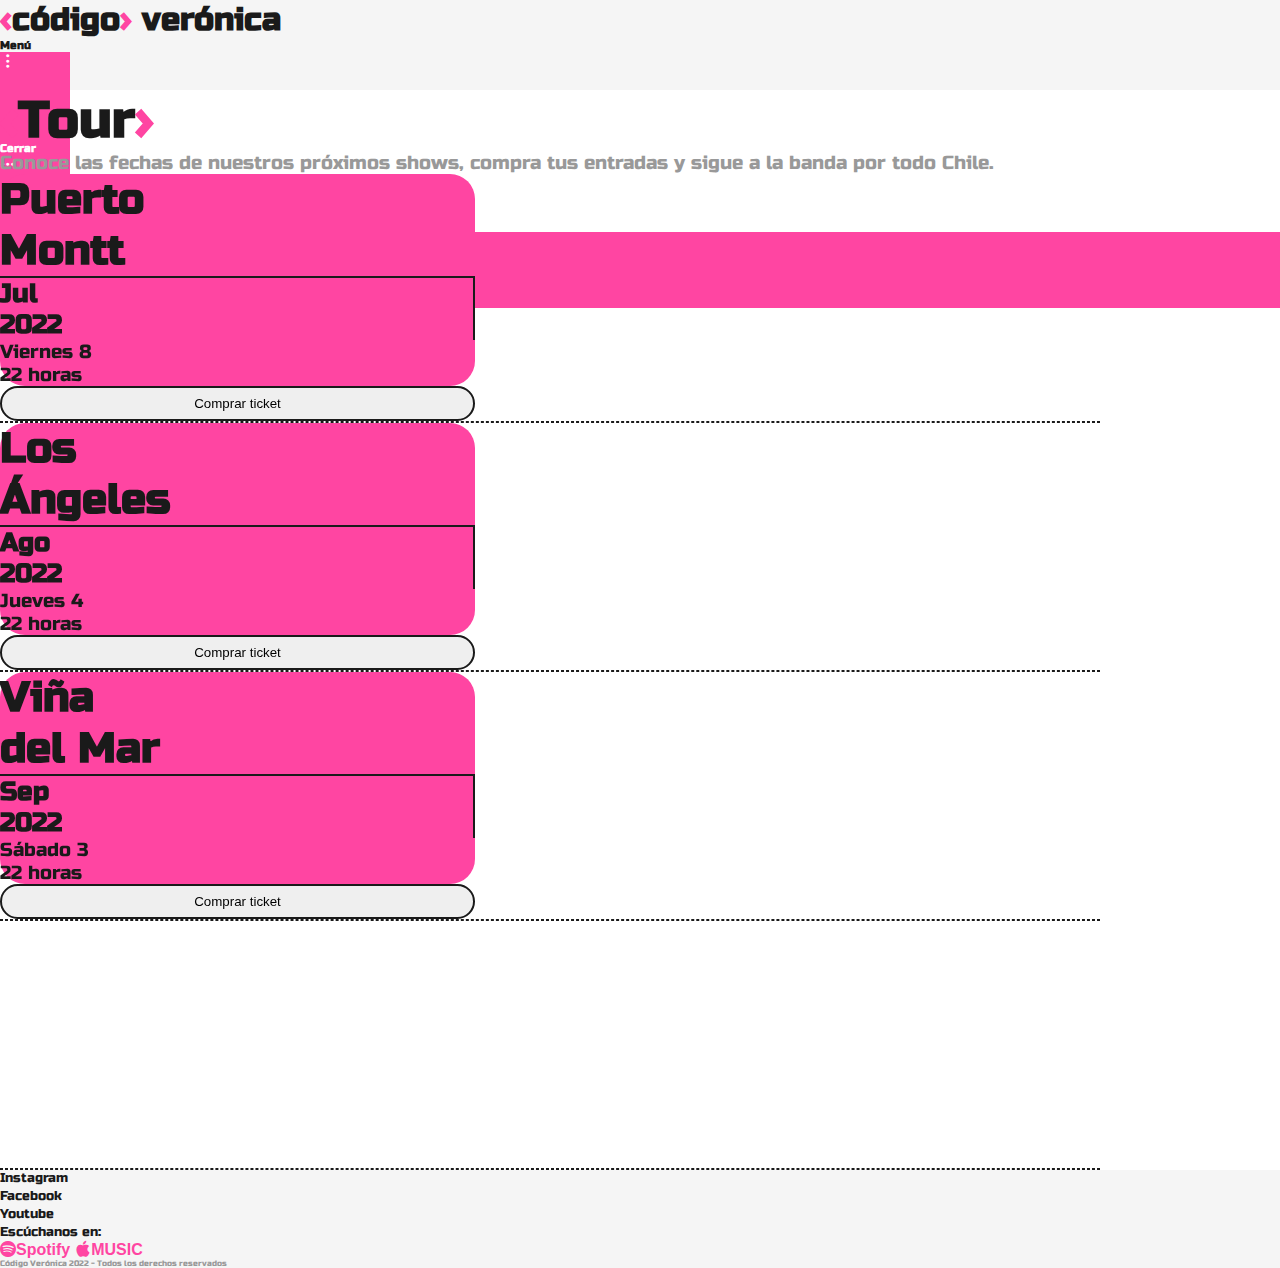
<file: html/tour.html>
<!DOCTYPE html>
<html lang="es">

<head>
    <meta charset="UTF-8">
    <meta http-equiv="X-UA-Compatible" content="IE=edge">
    <meta name="viewport" content="width=device-width, initial-scale=1.0">

    <!------------SEO------------>
    <meta name="description"
        content="Encuentra las próximos shows de Código Verónica, compra tu ticket y sigue a la banda por todo Chile">
    <meta name="keywords"
        content="Código Verúnica, rock chileno, música, tour, próximas fechas, concierto, festivales, tocata, lineup, ticket, comprar">

    <!------------GOOGLE FONTS------------>
    <link rel="preconnect" href="https://fonts.googleapis.com">
    <link rel="preconnect" href="https://fonts.gstatic.com" crossorigin>
    <link href="https://fonts.googleapis.com/css2?family=Russo+One&display=swap" rel="stylesheet">

    <!------------BOOTSTRAP------------>
    <link href="https://cdn.jsdelivr.net/npm/bootstrap@5.1.3/dist/css/bootstrap.min.css" rel="stylesheet"
        integrity="sha384-1BmE4kWBq78iYhFldvKuhfTAU6auU8tT94WrHftjDbrCEXSU1oBoqyl2QvZ6jIW3" crossorigin="anonymous">

    <!------------ÍCONOS BOOTSTRAP------------>
    <link rel="stylesheet" href="https://cdn.jsdelivr.net/npm/bootstrap-icons@1.8.1/font/bootstrap-icons.css">

    <!------------AOS------------>
    <link href="https://unpkg.com/aos@2.3.1/dist/aos.css" rel="stylesheet">


    <!------------FAVICON------------>
    <link rel="shortcut icon" href="../assets/img/favicon/favicon_1.png" type="image/x-icon">

    <!------------STYLE------------>
    <link rel="stylesheet" href="../css/style.css">

    <title>Tour - CódigoVerónica</title>
</head>

<body>
    <!------------HEADER------------>
    <header class="container-fluid position-sticky top-0 header_container">
        <div class="row h-100">
            <!------------LOGO------------>
            <div class="col-6 d-flex align-items-center">
                <a href="../index.html" class="logo_link">
                    <h1 class="ms-2 mb-0 fs-4"><span class="rosado">&lsaquo;</span>código<span
                            class="rosado">&rsaquo;</span> verónica</h1>
                </a>
            </div>
            <!------------MENU------------>

            <div class="col-5 d-flex justify-content-end align-items-center">
                <h6 class="fs-6 pe-5 pe-md-3">Menú</h6>
            </div>

            <!------------NAVBAR------------>
            <nav class="col-1 d-flex justify-content-end align-items-center">
                <div class="icon_container d-flex justify-content-center align-items-center position-absolute top-0 end-0"
                    data-bs-toggle="offcanvas" data-bs-target="#offcanvasRight" aria-controls="offcanvasRight">
                    <i class="bi bi-three-dots-vertical fs-2 menu_icon"></i>
                </div>

                <div class="offcanvas offcanvas-end" tabindex="-1" id="offcanvasRight"
                    aria-labelledby="offcanvasRightLabel">

                    <div class="w-100 offcanvas-header d-flex justify-content-end align-items-center xIcon_container icon_container"
                        data-bs-dismiss="offcanvas" aria-label="Close">
                        <h6 class="fs-6 pe-2 menuClose_txt">Cerrar</h6>
                        <i class="bi bi-three-dots fs-2 menu_icon"></i>
                    </div>

                    <div class="offcanvas-body menuDesplegable_container">
                        <ul class="h-100 m-0 p-0 d-flex flex-column justify-content-center align-items-center">
                            <li>
                                <a href="../index.html" class="fs-1"><span
                                        class="blanco leftCode">&lsaquo;</span>Home<span
                                        class="blanco rightCode">&rsaquo;</span></a>
                            </li>
                            <li>
                                <a href="./tour.html" class="fs-1"><span
                                        class="blanco leftCode">&lsaquo;</span>Tour<span
                                        class="blanco rightCode">&rsaquo;</span></a>
                            </li>
                            <li>
                                <a href="./tienda.html" class="fs-1"><span
                                        class="blanco leftCode">&lsaquo;</span>Tienda<span
                                        class="blanco rightCode">&rsaquo;</span></a>
                            </li>
                            <li>
                                <a href="./contacto.html" class="fs-1"><span
                                        class="blanco leftCode">&lsaquo;</span>Contacto<span
                                        class="blanco rightCode">&rsaquo;</span></a>
                            </li>
                        </ul>
                    </div>
                </div>
            </nav>
        </div>
    </header>

    <!------------MAIN -- TOUR------------>
    <main class="container-fluid main">
        <section class="container-fluid">
            <h2 class="text-center m-0 mt-5 p-0 main_title"><span class="rosado">&lsaquo;</span>Tour<span
                    class="rosado">&rsaquo;</span>
            </h2>
            <p class="text-center col-sm-8 col-md-7 mx-auto main_subtitle">Conoce las fechas de nuestros
                próximos shows, compra tus entradas y sigue a la banda por todo Chile.
            </p>

            <!------------CARDS TOUR------------>
            <div class="row mx-auto mt-5 cardTourSection_container">

                <div class="d-block mx-auto col-12 col-md-6 m-0" data-aos="flip-right">
                    <div class="card mx-auto mb-3 col-sm-10 col-md-12 tourCard">
                        <div class="card-body">
                            <h5 class="card-title tourCard-title">Puerto<br>Montt</h5>
                            <div class="d-flex align-items-end">
                                <h6 class="card-subtitle pe-2 tourCard-subtitle">Jul <br>2022</h6>
                                <p class="card-text ps-2 tourCard-txt">Viernes 8<br>22 horas</p>
                            </div>
                        </div>
                    </div>
                    <button type="button"
                        class="btn d-block mx-auto col-12 col-sm-10 col-md-12 mb-5 tourCard-btn">Comprar
                        ticket</button>
                </div>

                <hr class="m-0 mb-5 d-md-none">

                <div class="d-block mx-auto col-12 col-md-6 m-0" data-aos="flip-left">
                    <div class="card mx-auto mb-3 col-12 col-sm-10 col-md-12 tourCard">
                        <div class="card-body">
                            <h5 class="card-title tourCard-title">Los<br>Ángeles</h5>
                            <div class="d-flex align-items-end">
                                <h6 class="card-subtitle pe-2 tourCard-subtitle">Ago <br>2022</h6>
                                <p class="card-text ps-2 tourCard-txt">Jueves 4<br>22 horas</p>
                            </div>
                        </div>
                    </div>
                    <button type="button"
                        class="btn d-block mx-auto col-12 col-sm-10 col-md-12 mb-5 tourCard-btn">Comprar
                        ticket</button>
                </div>

                <hr class="m-0 mb-5">

                <div class="d-block mx-auto col-12 col-md-6 m-0" data-aos="flip-right">
                    <div class="card mx-auto mb-3 col-sm-10 col-md-12 tourCard">
                        <div class="card-body">
                            <h5 class="card-title tourCard-title">Viña<br>del Mar</h5>
                            <div class="d-flex align-items-end">
                                <h6 class="card-subtitle pe-2 tourCard-subtitle">Sep <br>2022</h6>
                                <p class="card-text ps-2 tourCard-txt">Sábado 3<br>22 horas</p>
                            </div>
                        </div>
                    </div>
                    <button type="button"
                        class="btn d-block mx-auto col-12 col-sm-10 col-md-12 mb-5 tourCard-btn">Comprar
                        ticket</button>
                </div>

                <hr class="m-0 mb-5 d-md-none">

                <div class="d-block mx-auto col-12 col-md-6 m-0" data-aos="flip-left">
                    <div class="card mx-auto mb-3 col-sm-10 col-md-12 tourCard">
                        <div class="card-body">
                            <h5 class="card-title tourCard-title">La<br>Serena</h5>
                            <div class="d-flex align-items-end">
                                <h6 class="card-subtitle pe-2 tourCard-subtitle">Sep <br>2022</h6>
                                <p class="card-text ps-2 tourCard-txt">Sábado 10<br>22 horas</p>
                            </div>
                        </div>
                    </div>
                    <button type="button"
                        class="btn d-block mx-auto col-12 col-sm-10 col-md-12 mb-5 tourCard-btn">Comprar
                        ticket</button>
                </div>

                <hr class="d-none d-md-block">
        </section>
    </main>


    <!------------FOOTER------------>
    <footer class="container-fluid d-flex justify-content-center align-items-centerposition-relative bottom-0 footer">
        <div class="row">
            <div
                class="py-2 p-md-0 d-flex justify-content-center align-items-center col-md-6 justify-content-md-start rrssFoot_container">
                <a href="https://www.instagram.com/codigo.veronica/?hl=es-la" class="mx-2 footer-link"
                    target="_blank">Instagram</a>
                <a href="https://www.facebook.com/adversisrock" class="mx-2 footer-link" target="_blank">Facebook</a>
                <a href="https://www.youtube.com/channel/UC_2WLbjIO5WCANgsPuuYDKQ" class="mx-2 footer-link"
                    target="_blank">Youtube</a>
            </div>

            <div class="py-1 p-md-0 d-flex justify-content-around align-items-center col-md-6 justify-content-md-end">
                <p class="my-0 footer-listenTxt">Escúchanos en:</p>
                <a href="https://open.spotify.com/artist/7HV0vLy0KmbbaZgwZ2vmis?si=URTirPgrTv2OlYW3Z39Ouw"
                    class=" footer-link" target="-Blank">
                    <i class="bi bi-spotify mx-2 fs-5 footer-link__icon">Spotify</i>
                </a>
                <a href="https://www.apple.com/cl/apple-music/" class="footer-link" target="_blank">
                    <i class="bi bi-apple mx-2 fs-5 footer-link__icon">MUSIC</i>
                </a>
            </div>
            <p class="my-0 pt-1 pb-2 text-center align-self-md-start d-block py-md-0 footer-txt">Código
                Verónica
                2022
                -
                Todos los derechos
                reservados</p>
        </div>
    </footer>
    <!------------BUNDLE JS BOOTSTRAP------------>
    <script src="https://cdn.jsdelivr.net/npm/bootstrap@5.1.3/dist/js/bootstrap.bundle.min.js"
        integrity="sha384-ka7Sk0Gln4gmtz2MlQnikT1wXgYsOg+OMhuP+IlRH9sENBO0LRn5q+8nbTov4+1p"
        crossorigin="anonymous"></script>

    <!------------AOS------------>
    <script src="https://unpkg.com/aos@2.3.1/dist/aos.js"></script>
    <script>
        AOS.init();
    </script>
</body>

</html>
</file>
<file: css/style.css>
@charset "UTF-8";
@-webkit-keyframes imgMov {
  0% {
    -webkit-transform: scale(1.006);
            transform: scale(1.006);
  }
  50% {
    -webkit-transform: scale(1.1);
            transform: scale(1.1);
  }
  100% {
    -webkit-transform: scale(1.006);
            transform: scale(1.006);
  }
}
@keyframes imgMov {
  0% {
    -webkit-transform: scale(1.006);
            transform: scale(1.006);
  }
  50% {
    -webkit-transform: scale(1.1);
            transform: scale(1.1);
  }
  100% {
    -webkit-transform: scale(1.006);
            transform: scale(1.006);
  }
}

@-webkit-keyframes marquee {
  0% {
    -webkit-transform: translate(0%, 0);
            transform: translate(0%, 0);
  }
  100% {
    -webkit-transform: translate(-50%, 0);
            transform: translate(-50%, 0);
  }
}

@keyframes marquee {
  0% {
    -webkit-transform: translate(0%, 0);
            transform: translate(0%, 0);
  }
  100% {
    -webkit-transform: translate(-50%, 0);
            transform: translate(-50%, 0);
  }
}

* {
  margin: 0;
  padding: 0;
  -webkit-box-sizing: border-box;
          box-sizing: border-box;
}

body {
  min-width: 320px;
  min-height: 100vh;
  font-family: "Russo One", sans-serif;
  color: #1a1a1a;
}

body li {
  list-style: none;
}

body a {
  color: #1a1a1a;
}

body a:hover {
  color: #1a1a1a;
}

.logo_link {
  text-decoration: none;
}

.main {
  max-width: 1550px;
}

.main_title {
  font-size: 3.2rem;
}

.main_subtitle {
  font-size: 1.2rem;
  color: #999999;
}

.rosado {
  color: #ff45a2;
}

.card {
  border: none;
}

.header_container {
  height: 10vh;
  background-color: #f5f5f5;
  z-index: 10;
}

.header_container .icon_container {
  width: 70px;
  height: 10vh;
  background-color: #ff45a2;
  cursor: pointer;
}

.header_container .icon_container .menu_icon {
  color: #ffffff;
}

.header_container .icon_container .menuClose_txt {
  color: #ffffff;
}

.header_container .menuDesplegable_container {
  background-color: #ff45a2;
}

.header_container .menuDesplegable_container .blanco {
  color: #ffffff;
  opacity: 0;
}

.header_container .menuDesplegable_container .leftCode {
  display: inline-block;
  -webkit-transform: translate(-60px);
          transform: translate(-60px);
}

.header_container .menuDesplegable_container .rightCode {
  display: inline-block;
  -webkit-transform: translate(60px);
          transform: translate(60px);
}

.header_container .menuDesplegable_container a:hover .blanco {
  -webkit-transition: all 0.3s ease-in-out;
  transition: all 0.3s ease-in-out;
  opacity: 1;
}

.header_container .menuDesplegable_container a:hover .leftCode,
.header_container .menuDesplegable_container a:hover .rightCode {
  -webkit-transform: translate(0);
          transform: translate(0);
}

.carousel-inner {
  display: -ms-grid;
  display: grid;
  -ms-grid-columns: 10px auto 10px;
      grid-template-columns: 10px auto 10px;
}

.carousel-item {
  width: 250px;
  height: 250px;
  -ms-grid-column: 2;
      grid-column-start: 2;
  -ms-grid-row: 1;
      grid-row-start: 1;
}

.carousel-item img {
  width: 100%;
  height: 100%;
  -o-object-fit: cover;
     object-fit: cover;
  border-top: 8px solid #ff45a2;
  border-right: 8px solid #ff45a2;
  border-bottom: 8px solid #ff45a2;
  -webkit-box-shadow: #1a1a1a 14px 0;
          box-shadow: #1a1a1a 14px 0;
}

.carousel-plusIcon {
  position: absolute;
  right: 0;
  bottom: 0;
  font-family: "Rubik", sans-serif;
  font-size: 0.8rem;
  cursor: pointer;
}

.carousel-control-prev, .carousel-control-next {
  width: -webkit-fit-content;
  width: -moz-fit-content;
  width: fit-content;
  height: -webkit-fit-content;
  height: -moz-fit-content;
  height: fit-content;
  top: calc(50% - 36px);
  padding: 0 8px;
  font-size: 3rem;
  color: #ff45a2;
  opacity: 0.4;
}

.carousel-control-prev:hover, .carousel-control-prev:focus, .carousel-control-next:hover, .carousel-control-next:focus {
  color: #ff45a2;
  opacity: 0.9;
}

.home {
  -ms-grid-columns: (auto)[4];
      grid-template-columns: repeat(4, auto);
  margin-top: 12px;
}

.home-imgContainer {
  position: relative;
  overflow: hidden;
}

.home-img {
  width: 100%;
  height: 100%;
  -o-object-fit: cover;
     object-fit: cover;
}

.home-img__4 {
  -o-object-position: -60px;
     object-position: -60px;
}

.home-img__1:hover, .home-img__2:hover, .home-img__3:hover, .home-img__4:hover {
  cursor: pointer;
  -webkit-animation: imgMov ease-in-out 4s infinite;
          animation: imgMov ease-in-out 4s infinite;
}

.home-img__1:hover ~ .home-plusIcon, .home-img__2:hover ~ .home-plusIcon, .home-img__3:hover ~ .home-plusIcon, .home-img__4:hover ~ .home-plusIcon {
  opacity: 1;
  -webkit-transition: opacity 200ms ease;
  transition: opacity 200ms ease;
  -webkit-animation: imgMov ease-in-out 4s infinite;
          animation: imgMov ease-in-out 4s infinite;
}

.home-plusIcon {
  position: absolute;
  right: 1rem;
  bottom: 0.5rem;
  font-family: "Rubik", sans-serif;
  font-size: 0.6rem;
  color: #ffffff;
  opacity: 0;
  text-shadow: 2px 2px 4px rgba(0, 0, 0, 0.5);
}

.home-plusIcon:hover {
  opacity: 1;
  -webkit-animation: imgMov ease-in-out 4s infinite;
          animation: imgMov ease-in-out 4s infinite;
  cursor: pointer;
}

.modal-dialog, .modal-content {
  width: 90vw;
  max-width: 900px;
  min-width: 288px;
  height: 85vh;
}

.modal-card {
  position: relative;
  width: 100%;
  height: 100%;
}

.modal-card-imgContainer {
  width: 100%;
  height: 50%;
}

.modal-card-body {
  width: 100%;
  height: 50%;
}

.modal-img {
  width: 100%;
  height: 100%;
  -o-object-fit: cover;
     object-fit: cover;
}

.modal-img__4 {
  -o-object-position: -60px;
     object-position: -60px;
}

.modal-link-lCode, .modal-link-rCode {
  display: inline-block;
  color: #ff45a2;
  opacity: 0;
  -webkit-transform: translate(-40px);
          transform: translate(-40px);
  -webkit-transition: all 300ms ease-in-out;
  transition: all 300ms ease-in-out;
}

.modal-link-rCode {
  -webkit-transform: translate(40px);
          transform: translate(40px);
}

.modal-link:hover .modal-link-lCode, .modal-link:hover .modal-link-rCode,
.modal-link:hover .modal-link-rCode,
.modal-link:active .modal-link-lCode,
.modal-link:active .modal-link-rCode,
.modal-link:active .modal-link-rCode,
.modal-link:focus .modal-link-lCode,
.modal-link:focus .modal-link-rCode,
.modal-link:focus .modal-link-rCode {
  -webkit-transform: translate(0);
          transform: translate(0);
  opacity: 1;
}

.modal-btn-close {
  position: absolute;
  right: 0.8rem;
  top: 0.8rem;
  padding: 12px;
  color: #ffffff;
}

.marquee {
  white-space: nowrap;
  overflow: hidden;
  height: 30px;
  background-color: #ff45a2;
  -webkit-transform: rotate(5deg);
          transform: rotate(5deg);
}

.marquee h2 {
  animation: marquee 3s linear infinite alternate-reverse;
}

.marquee__2 {
  -webkit-transform: rotate(-5deg);
          transform: rotate(-5deg);
}

.marquee__2 h2 {
  -webkit-animation: marquee 3s linear infinite alternate;
          animation: marquee 3s linear infinite alternate;
}

.linkSpoti {
  right: -12px;
  height: 70px;
  width: 70px;
  background-color: #1a1a1a;
}

.linkSpoti-icon {
  font-size: 2.8rem;
  color: #ffffff;
}

.linkSpoti-icon:hover {
  color: #ffffff;
}

.cardDisc_container {
  background-image: url(../assets/img/bg/bg_caos.jpg);
  background-size: cover;
  background-repeat: no-repeat;
  background-position: bottom;
  background-attachment: fixed;
}

.caos_title {
  font-size: 6rem;
  line-height: 4rem;
}

.punto {
  display: inline-block;
  margin-left: 4px;
  width: 32px;
  height: 32px;
  background-color: #ffffff;
  border-radius: 50%;
}

.discCard {
  max-width: 450px;
  background-color: transparent;
  color: #ffffff;
}

.discCard-btn {
  position: relative;
  width: 100px;
  padding: 8px 0;
  border: 2px solid #1a1a1a;
  border-radius: 40px;
  overflow: hidden;
  z-index: 1;
  -webkit-transition: all 0.5s ease-in-out;
  transition: all 0.5s ease-in-out;
}

.discCard-btn::after {
  position: absolute;
  top: 50%;
  left: 50%;
  width: 1px;
  height: 1px;
  content: "";
  background: none;
  border-radius: 50%;
  z-index: -1;
  -webkit-transform-origin: center;
          transform-origin: center;
  -webkit-transition: all 0.5s ease-in-out;
  transition: all 0.5s ease-in-out;
}

.discCard-btn:hover {
  color: #ffffff;
  cursor: pointer;
  -webkit-transition: all 0.5s ease-in-out;
  transition: all 0.5s ease-in-out;
}

.discCard-btn:hover::after {
  background: #1a1a1a;
  -webkit-transform: scale(475);
          transform: scale(475);
}

.discCard-audio {
  visibility: hidden;
  position: absolute;
}

.hide {
  display: none;
}

.imgGaleria_container {
  width: 273px;
  height: 409px;
}

.imgGaleria_container img {
  width: 100%;
  height: 100%;
  -o-object-fit: cover;
     object-fit: cover;
}

.cardTourSection_container {
  max-width: 1100px;
}

.tourCard {
  max-width: 475px;
  background-color: #ff45a2;
  border-radius: 25px;
}

.tourCard-title {
  font-size: 2.6rem;
  border-bottom: #1a1a1a solid 2px;
}

.tourCard-subtitle {
  font-size: 1.6rem;
  border-right: #1a1a1a solid 2px;
}

.tourCard-txt {
  font-size: 1.2rem;
}

.tourCard-btn {
  position: relative;
  width: 100%;
  padding: 8px 0;
  border: 2px solid #1a1a1a;
  border-radius: 40px;
  overflow: hidden;
  z-index: 1;
  -webkit-transition: all 0.25s ease-in-out;
  transition: all 0.25s ease-in-out;
  max-width: 475px;
}

.tourCard-btn::after {
  position: absolute;
  top: 50%;
  left: 50%;
  width: 1px;
  height: 1px;
  content: "";
  background: none;
  border-radius: 50%;
  z-index: -1;
  -webkit-transform-origin: center;
          transform-origin: center;
  -webkit-transition: all 0.25s ease-in-out;
  transition: all 0.25s ease-in-out;
}

.tourCard-btn:hover {
  color: #ffffff;
  cursor: pointer;
  -webkit-transition: all 0.25s ease-in-out;
  transition: all 0.25s ease-in-out;
}

.tourCard-btn:hover::after {
  background: #1a1a1a;
  -webkit-transform: scale(475);
          transform: scale(475);
}

hr {
  border: 1px dashed #1a1a1a;
  color: transparent;
}

.shopCard-imgContainer {
  width: 100%;
  min-width: 225px;
  height: 270px;
  opacity: 0;
  -webkit-transition: all 600ms;
  transition: all 600ms;
}

.shopCard-imgContainer img {
  width: 100%;
  height: 100%;
  -o-object-fit: cover;
     object-fit: cover;
}

.shopCard-pinSet {
  opacity: 1;
}

.shopCard-btn {
  position: relative;
  width: 50%;
  padding: 8px 0;
  border: 2px solid #1a1a1a;
  border-radius: 40px;
  overflow: hidden;
  z-index: 1;
  -webkit-transition: all 0.3s ease-in-out;
  transition: all 0.3s ease-in-out;
}

.shopCard-btn::after {
  position: absolute;
  top: 50%;
  left: 50%;
  width: 1px;
  height: 1px;
  content: "";
  background: none;
  border-radius: 50%;
  z-index: -1;
  -webkit-transform-origin: center;
          transform-origin: center;
  -webkit-transition: all 0.3s ease-in-out;
  transition: all 0.3s ease-in-out;
}

.shopCard-btn:hover {
  color: #ffffff;
  cursor: pointer;
  -webkit-transition: all 0.3s ease-in-out;
  transition: all 0.3s ease-in-out;
}

.shopCard-btn:hover::after {
  background: #1a1a1a;
  -webkit-transform: scale(475);
          transform: scale(475);
}

.label {
  width: 20px;
  height: 20px;
  border-radius: 50%;
  cursor: pointer;
}

.label-pink {
  background-color: #ff45a2;
  position: relative;
  top: 13px;
}

.label-black {
  background-color: #1a1a1a;
  position: relative;
  top: -7px;
  right: -30px;
}

.shop2 {
  padding: 0px 12px;
}

#carcasaPink:checked ~ .shop1 {
  opacity: 1;
}

#carcasaPink:checked ~ .label-pink {
  outline: auto 1px #ff45a2;
  outline-offset: 3px;
}

#carcasaBlack:checked ~ .shop2 {
  opacity: 1;
}

#carcasaBlack:checked ~ .label-black {
  outline: auto 1px #1a1a1a;
  outline-offset: 3px;
}

#bolsoPink:checked ~ .shop1 {
  opacity: 1;
}

#bolsoPink:checked ~ .label-pink {
  outline: auto 1px #ff45a2;
  outline-offset: 3px;
}

#bolsoBlack:checked ~ .shop2 {
  opacity: 1;
}

#bolsoBlack:checked ~ .label-black {
  outline: auto 1px #1a1a1a;
  outline-offset: 3px;
}

#skatePink:checked ~ .shop1 {
  opacity: 1;
}

#skatePink:checked ~ .label-pink {
  outline: auto 1px #ff45a2;
  outline-offset: 3px;
}

#skateBlack:checked ~ .shop2 {
  opacity: 1;
}

#skateBlack:checked ~ .label-black {
  outline: auto 1px #1a1a1a;
  outline-offset: 3px;
}

.form-bg {
  background-image: url(../assets/img/bg/bg_contacto.jpg);
  background-position: center;
  background-repeat: no-repeat;
  background-size: cover;
}

.form-container {
  max-width: 560px;
}

.form-input {
  padding: 9px;
  background-color: transparent;
  border: 2px solid #1a1a1a;
  border-radius: 30px;
}

.form-input::-webkit-input-placeholder {
  color: #1a1a1a;
}

.form-input:-ms-input-placeholder {
  color: #1a1a1a;
}

.form-input::-ms-input-placeholder {
  color: #1a1a1a;
}

.form-input::placeholder {
  color: #1a1a1a;
}

.form-input:-webkit-autofill {
  -webkit-box-shadow: 0 0 0 30px #ff45a2 inset;
          box-shadow: 0 0 0 30px #ff45a2 inset;
}

.form-input:-webkit-autofill:hover, .form-input:-webkit-autofill:focus, .form-input:-webkit-autofill:active {
  -webkit-box-shadow: 0 0 0 30px #ff45a2 inset;
          box-shadow: 0 0 0 30px #ff45a2 inset;
}

.form-btn {
  width: 52px;
  height: 52px;
  font-size: 2rem;
  color: #ffffff;
  background-color: #1a1a1a;
  border: none;
  border-radius: 50%;
}

.email_container {
  height: 30vh;
}

.footer {
  min-height: 10vh;
  background-color: #f5f5f5;
}

.footer-link {
  text-decoration: none;
}

.footer-link__icon {
  font-family: Arial, Helvetica, sans-serif;
  font-weight: 600;
  font-style: normal;
  color: #ff45a2;
}

.footer-listenTxt {
  font-size: 0.8rem;
}

.footer-txt {
  font-size: 0.5rem;
  color: #999999;
}

.rrssFoot_container {
  border-bottom: 2px solid rgba(153, 153, 153, 0.4);
  font-size: 0.8rem;
}

.rrssFoot_container a {
  overflow: hidden;
}

.rrssFoot_container a::after {
  display: block;
  width: 100%;
  height: 2px;
  content: "";
  background: #1a1a1a;
  -webkit-transform: translate(-105%, -5px);
          transform: translate(-105%, -5px);
}

.rrssFoot_container a:hover::after {
  -webkit-transform: translate(0, -5px);
          transform: translate(0, -5px);
  -webkit-transition: all 0.3s ease-in-out;
  transition: all 0.3s ease-in-out;
}

@media screen and (min-width: 470px) {
  .modal-card-imgContainer {
    height: 65%;
  }
  .modal-card-body {
    height: 35%;
  }
}

/********** CARRUSEL  **********/
@media screen and (min-width: 576px) {
  .carousel-item {
    width: 490px;
    height: 490px;
  }
  .carousel-plusIcon {
    font-size: 1rem;
  }
  /********** GALERÍA **********/
  .galeria_container {
    display: -ms-grid;
    display: grid;
    -ms-grid-columns: (20%)[5];
        grid-template-columns: repeat(5, 20%);
    -ms-grid-rows: 359px 50px 329px 80px 359px;
        grid-template-rows: 359px 50px 329px 80px 359px;
  }
  .imgGaleria_1 {
    -ms-grid-column: 1;
    -ms-grid-column-span: 3;
    grid-column: 1 / span 3;
  }
  .imgGaleria_2 {
    -ms-grid-column: 2;
    -ms-grid-column-span: 3;
    grid-column: 2 / span 3;
    -ms-grid-row: 2;
    -ms-grid-row-span: 4;
    grid-row: 2 / span 4;
  }
  .imgGaleria_3 {
    -ms-grid-column: 3;
    -ms-grid-column-span: 3;
    grid-column: 3 / span 3;
    -ms-grid-row: 4;
        grid-row-start: 4;
  }
}

@media screen and (min-width: 710px) {
  .modal-dialog, .modal-content {
    width: 70vw;
    height: 70vh;
  }
  .modal-card {
    -webkit-box-orient: horizontal;
    -webkit-box-direction: normal;
        -ms-flex-direction: row;
            flex-direction: row;
  }
  .modal-card-imgContainer {
    width: 50%;
    height: 100%;
  }
  .modal-card-body {
    padding-top: 2rem;
    width: 50%;
    height: 100%;
  }
  .modal-btn-close {
    color: #1a1a1a;
  }
}

@media screen and (min-width: 768px) {
  .rrssFoot_container {
    border-bottom: none;
  }
}

@media screen and (min-width: 992px) {
  /********** CARRUSEL  **********/
  .carousel-item {
    width: 580px;
    height: 580px;
  }
  .home-plusIcon {
    font-size: 1rem;
  }
  /********** GALERÍA **********/
  .galeria_container {
    display: -webkit-box;
    display: -ms-flexbox;
    display: flex;
  }
  /********** TIENDA  **********/
  .cardImg_container {
    height: 300px;
  }
}
/*# sourceMappingURL=style.css.map */
</file>
